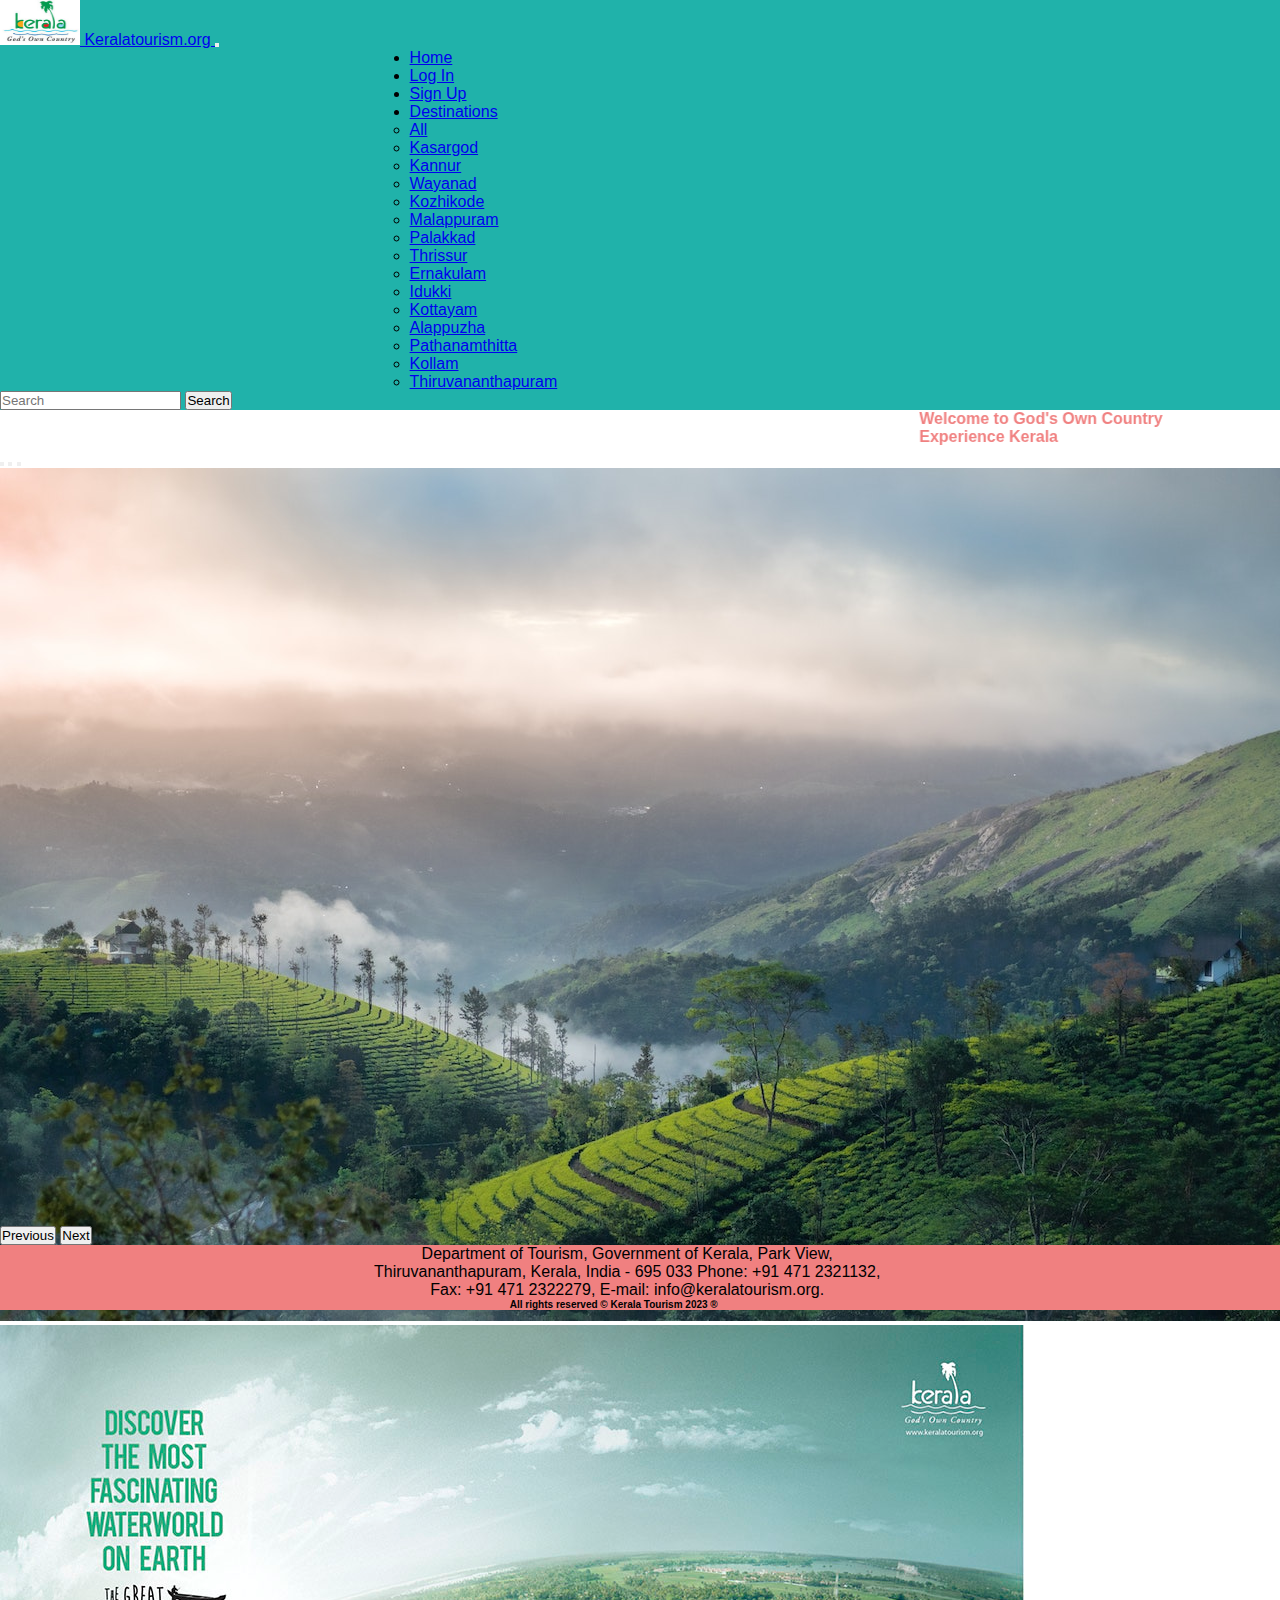
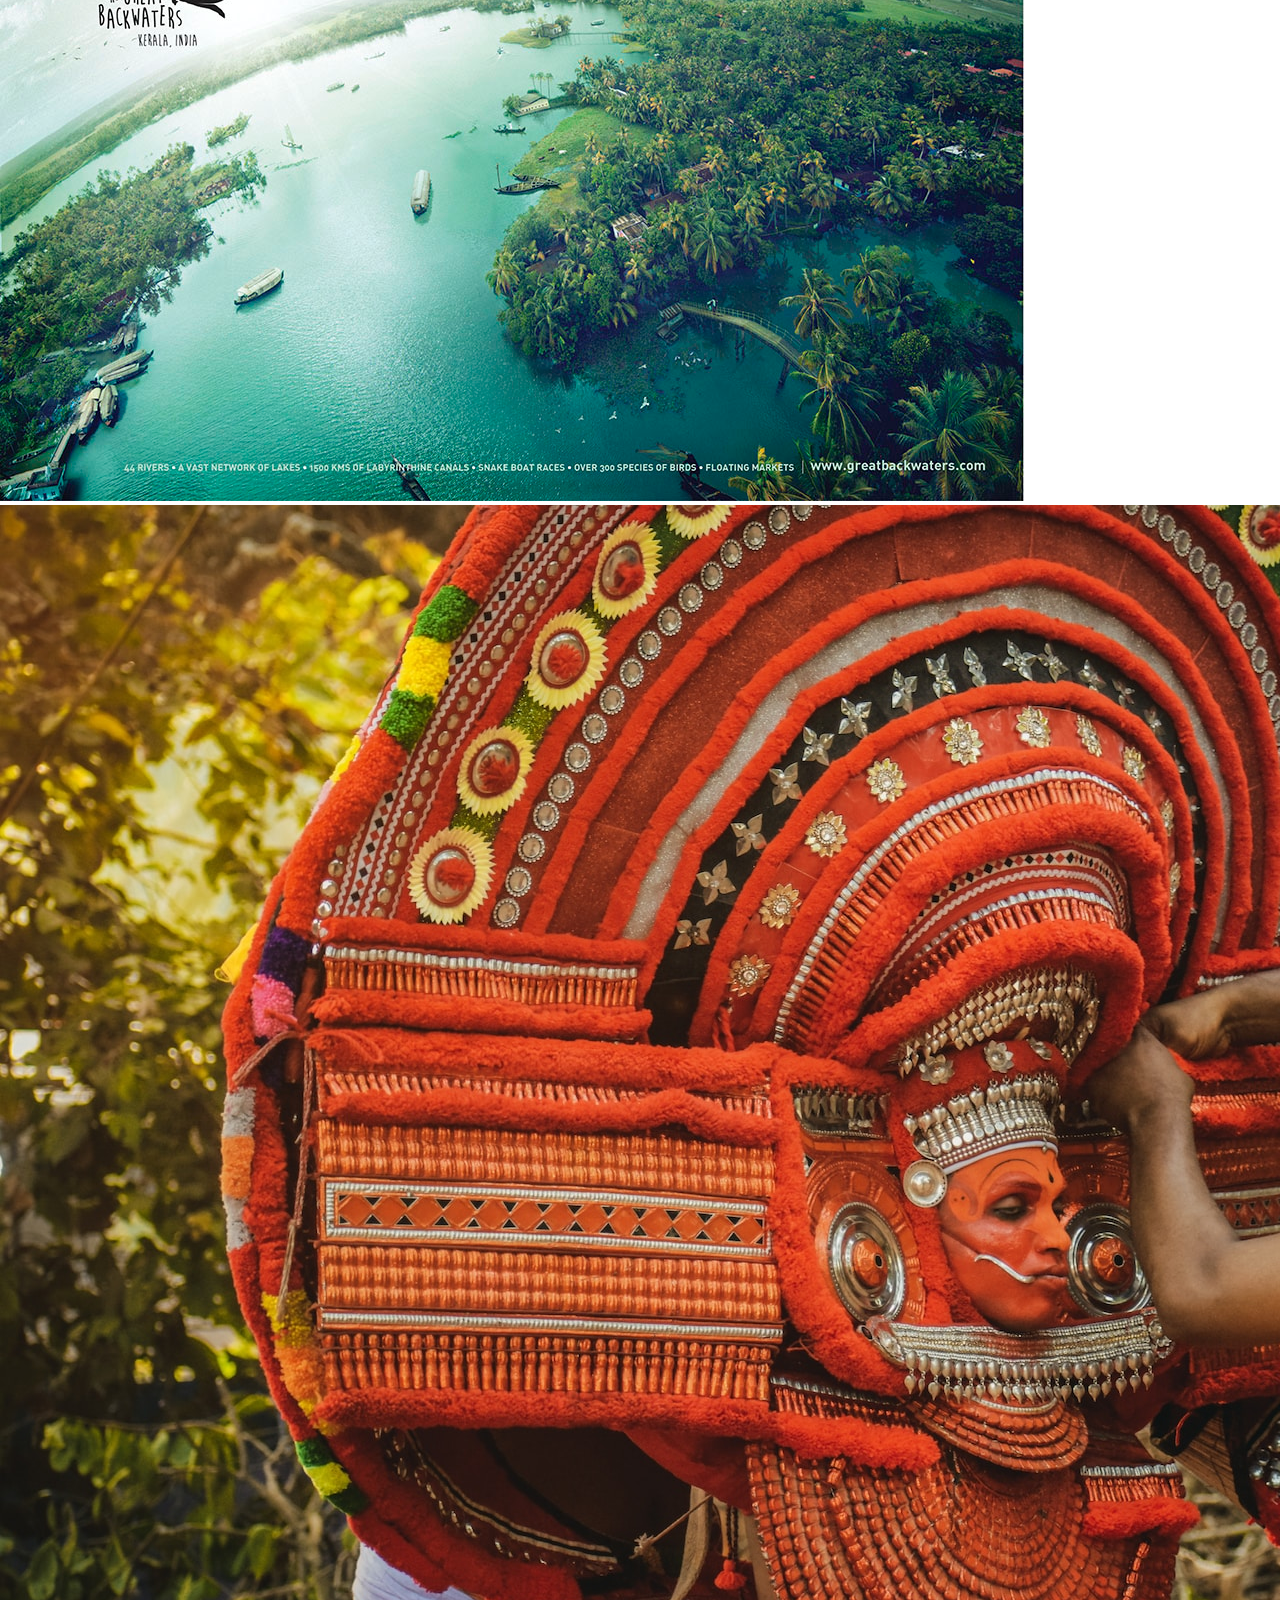
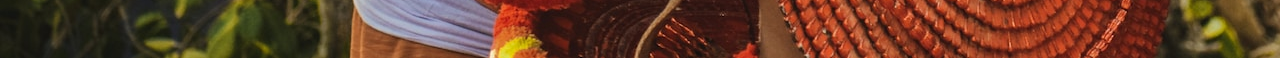
<file: index.html>
<!DOCTYPE html>
<html lang="en">
<head>
    <meta charset="UTF-8">
    <meta http-equiv="X-UA-Compatible" content="IE=edge">
    <meta name="viewport" content="width=device-width, initial-scale=1.0">
    <title>Keralatourism.org</title>
    <link rel="stylesheet" href="main.css">
    <link href="https://cdn.jsdelivr.net/npm/bootstrap@5.3.0-alpha3/dist/css/bootstrap.min.css" rel="stylesheet" integrity="sha384-KK94CHFLLe+nY2dmCWGMq91rCGa5gtU4mk92HdvYe+M/SXH301p5ILy+dN9+nJOZ" crossorigin="anonymous">
    <script src="https://cdn.jsdelivr.net/npm/bootstrap@5.3.0-alpha3/dist/js/bootstrap.bundle.min.js" integrity="sha384-ENjdO4Dr2bkBIFxQpeoTz1HIcje39Wm4jDKdf19U8gI4ddQ3GYNS7NTKfAdVQSZe" crossorigin="anonymous"></script>
</head>
<body>
    <!--navbar starts-->
    <nav class="navbar navbar-expand-lg navbar-light" style="background-color: lightseagreen;">
        <div class="container-fluid">
          <a class="navbar-brand" href="index.html">
            <img src="./images/kerala-logo.jpg" alt="logo" width="80" height="45">
              Keralatourism.org
          </a>
          <button class="navbar-toggler" type="button" data-bs-toggle="collapse" data-bs-target="#navbarSupportedContent" aria-controls="navbarSupportedContent" aria-expanded="false" aria-label="Toggle navigation">
            <span class="navbar-toggler-icon"></span>
          </button>
          <div class="collapse navbar-collapse" id="navbarSupportedContent">
            <ul class="navbar-nav me-auto mb-2 mb-lg-0">
              <li class="nav-item">
                <a class="nav-link" aria-current="page" href="index.html">Home</a>
              </li>
              <li class="nav-item">
                <a class="nav-link" href="login.html">Log In</a>
              </li>
              <li class="nav-item">
                <a class="nav-link" href="signup.html">Sign Up</a>
              </li>
              <li class="nav-item dropdown">
                <a class="nav-link dropdown-toggle" href="districts.html" role="button" data-bs-toggle="dropdown" aria-expanded="false">
                  Destinations
                </a>
                <ul class="dropdown-menu">
                  <li><a class="dropdown-item" href="districts.html">All</a></li>
                  <li><a class="dropdown-item" href="kasargod.html">Kasargod</a></li>
                  <li><a class="dropdown-item" href="kannur.html">Kannur</a></li>
                  <li><a class="dropdown-item" href="wayanad.html">Wayanad</a></li>
                  <li><a class="dropdown-item" href="#">Kozhikode</a></li>
                  <li><a class="dropdown-item" href="#">Malappuram</a></li>
                  <li><a class="dropdown-item" href="palakkad.html">Palakkad</a></li>
                  <li><a class="dropdown-item" href="thrissur.html">Thrissur</a></li>
                  <li><a class="dropdown-item" href="ernakulam.html">Ernakulam</a></li>
                  <li><a class="dropdown-item" href="#">Idukki</a></li>
                  <li><a class="dropdown-item" href="#">Kottayam</a></li>
                  <li><a class="dropdown-item" href="#">Alappuzha</a></li>
                  <li><a class="dropdown-item" href="#">Pathanamthitta</a></li>
                  <li><a class="dropdown-item" href="#">Kollam</a></li>
                  <li><a class="dropdown-item" href="#">Thiruvananthapuram</a></li>
                </ul>
              </li>
            </ul>
            <form class="d-flex" role="search">
              <input class="form-control me-2" type="search" placeholder="Search" aria-label="Search">
              <button class="btn btn-outline-success" type="submit">Search</button>
            </form>
          </div>
        </div>
      </nav>
      <!--ends-->
      <!--carousel starts-->
      <marquee behavior="alternate" direction="left" scrollamount="13">
        <h4>Welcome to God's Own Country</h4>
        <h4>Experience Kerala</h4>
      </marquee>
      <div class="col-lg-12">
        <div id="carouselExampleInterval" class="carousel slide" data-bs-ride="carousel">
            <div class="carousel-indicators">
                <button type="button" data-bs-target="#carouselExampleCaptions" data-bs-slide-to="0" class="active" aria-current="true" aria-label="Slide 1"></button>
                <button type="button" data-bs-target="#carouselExampleCaptions" data-bs-slide-to="1" aria-label="Slide 2"></button>
                <button type="button" data-bs-target="#carouselExampleCaptions" data-bs-slide-to="2" aria-label="Slide 3"></button>
              </div>
            <div class="carousel-inner">
              <div class="carousel-item active" data-bs-interval="10000">
                <img src="./images/vagamon.jpg" class="d-block w-100" alt="...">
              </div>
              <div class="carousel-item" data-bs-interval="2000">
                <img src="./images/backwater_campaign_img2.jpg" class="d-block w-100" alt="...">
              </div>
              <div class="carousel-item">
                <img src="./images/theyyam.jpg" class="d-block w-100" alt="...">
              </div>
            </div>
            <button class="carousel-control-prev" type="button" data-bs-target="#carouselExampleInterval" data-bs-slide="prev">
              <span class="carousel-control-prev-icon" aria-hidden="true"></span>
              <span class="visually-hidden">Previous</span>
            </button>
            <button class="carousel-control-next" type="button" data-bs-target="#carouselExampleInterval" data-bs-slide="next">
              <span class="carousel-control-next-icon" aria-hidden="true"></span>
              <span class="visually-hidden">Next</span>
            </button>
          </div>
      </div>
      <!--ends-->
      <footer>
        <p>Department of Tourism, Government of Kerala, Park View, Thiruvananthapuram, Kerala, India - 695 033 Phone: +91 471 2321132, Fax: +91 471 2322279, E-mail: info@keralatourism.org.</p>
        <p class="para1"><b> All rights reserved &copy; Kerala Tourism 2023 &reg;</b></p>
      </footer>
</body>
</html>
</file>
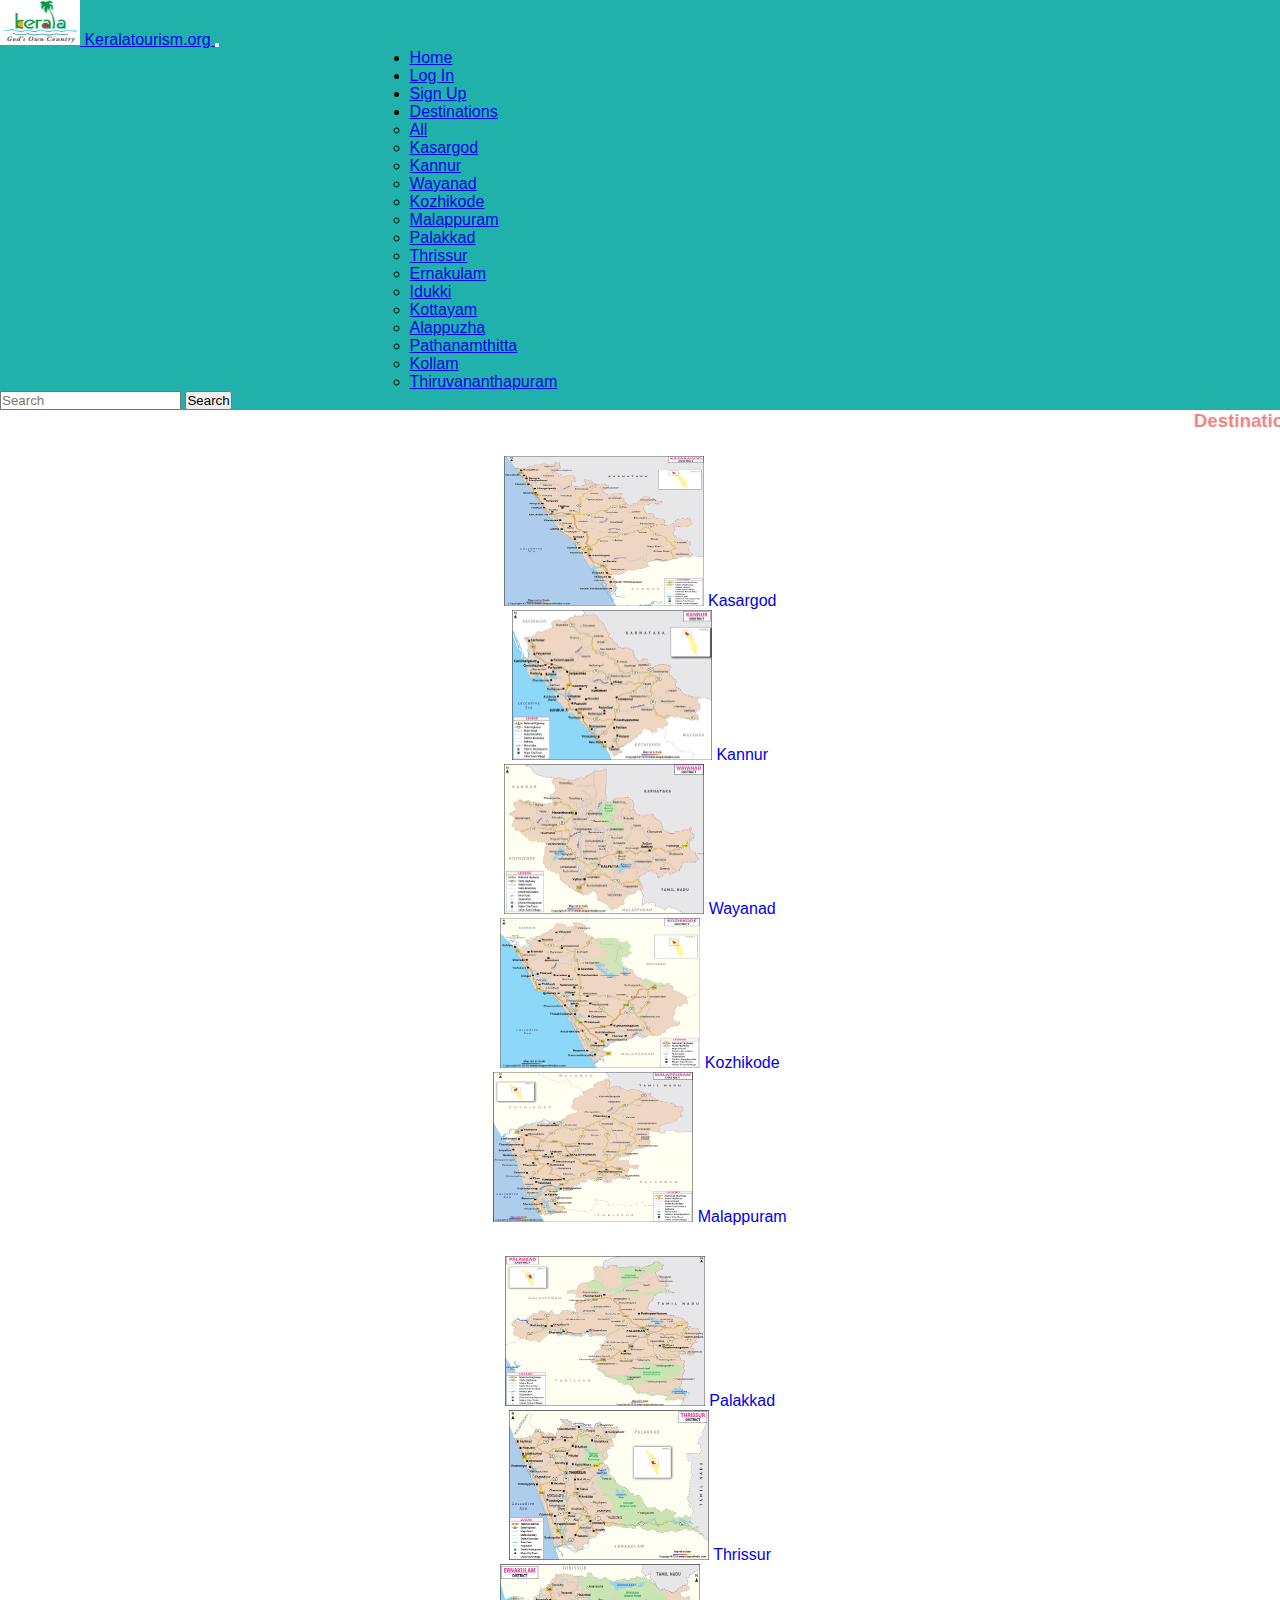
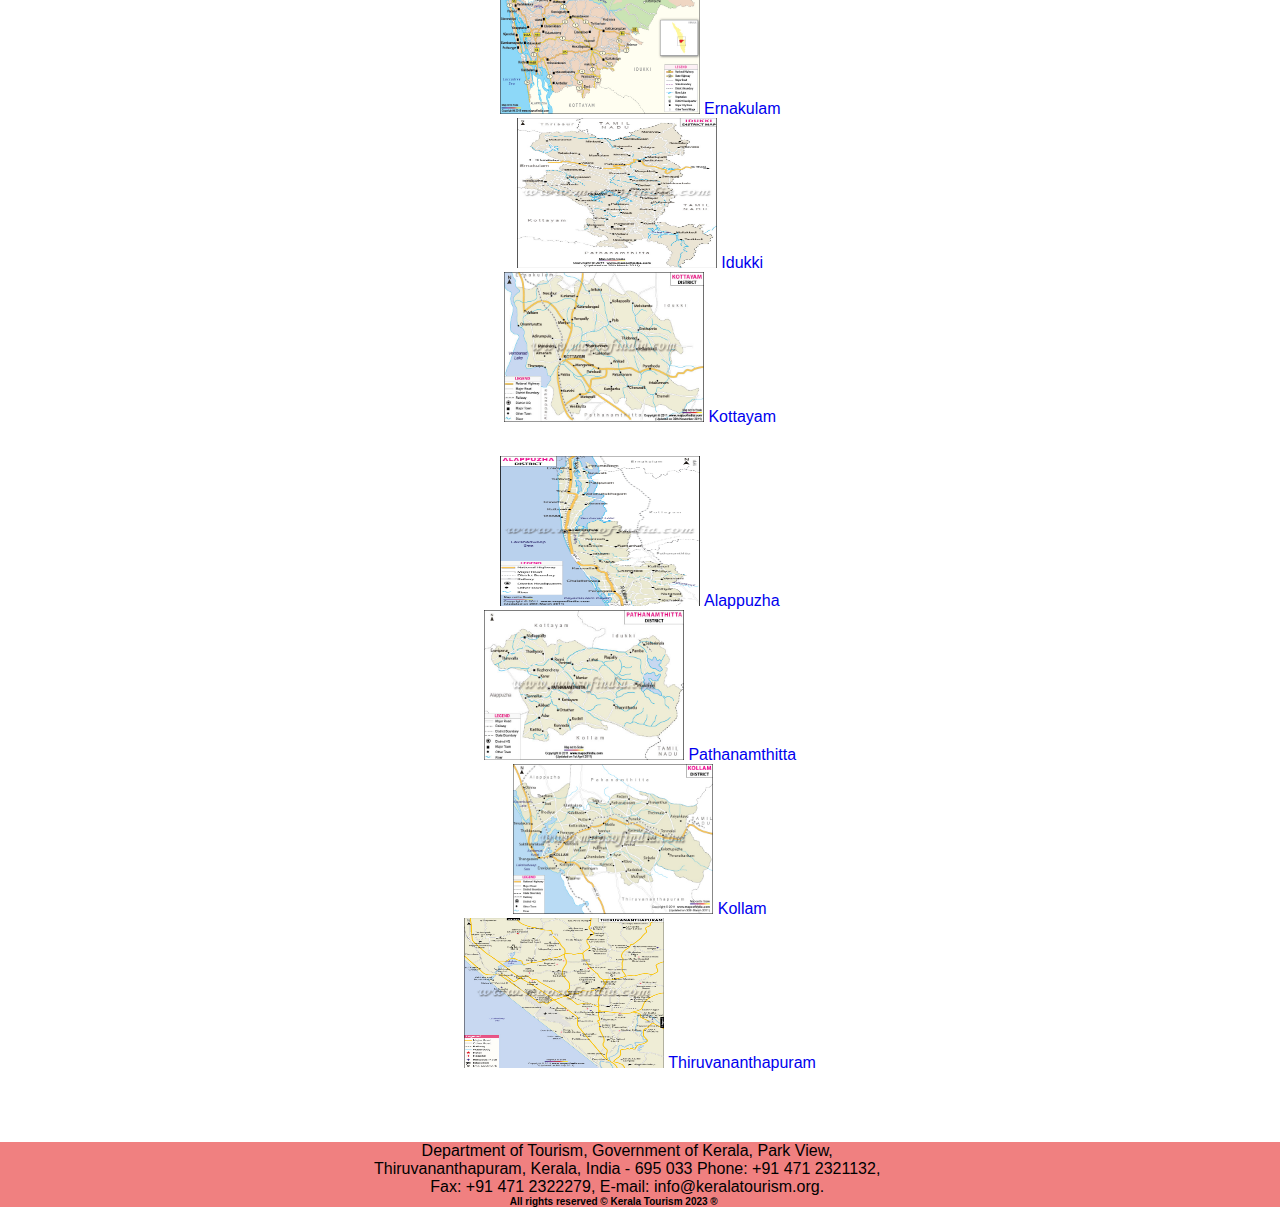
<file: districts.html>
<!DOCTYPE html>
<html lang="en">
<head>
    <meta charset="UTF-8">
    <meta http-equiv="X-UA-Compatible" content="IE=edge">
    <meta name="viewport" content="width=device-width, initial-scale=1.0">
    <title>Keralatourism.org</title>
    <link rel="stylesheet" href="main.css">
    <link href="https://cdn.jsdelivr.net/npm/bootstrap@5.3.0-alpha3/dist/css/bootstrap.min.css" rel="stylesheet" integrity="sha384-KK94CHFLLe+nY2dmCWGMq91rCGa5gtU4mk92HdvYe+M/SXH301p5ILy+dN9+nJOZ" crossorigin="anonymous">
    <script src="https://cdn.jsdelivr.net/npm/bootstrap@5.3.0-alpha3/dist/js/bootstrap.bundle.min.js" integrity="sha384-ENjdO4Dr2bkBIFxQpeoTz1HIcje39Wm4jDKdf19U8gI4ddQ3GYNS7NTKfAdVQSZe" crossorigin="anonymous"></script>
</head>
<body>
  <!--navbar starts-->
    <nav class="navbar navbar-expand-lg navbar-light" style="background-color: lightseagreen;">
        <div class="container-fluid">
          <a class="navbar-brand" href="index.html">
            <img src="./images/kerala-logo.jpg" alt="logo" width="80" height="45">
              Keralatourism.org
          </a>
          <button class="navbar-toggler" type="button" data-bs-toggle="collapse" data-bs-target="#navbarSupportedContent" aria-controls="navbarSupportedContent" aria-expanded="false" aria-label="Toggle navigation">
            <span class="navbar-toggler-icon"></span>
          </button>
          <div class="collapse navbar-collapse" id="navbarSupportedContent">
            <ul class="navbar-nav me-auto mb-2 mb-lg-0">
              <li class="nav-item">
                <a class="nav-link" aria-current="page" href="index.html">Home</a>
              </li>
              <li class="nav-item">
                <a class="nav-link" href="login.html">Log In</a>
              </li>
              <li class="nav-item">
                <a class="nav-link" href="signup.html">Sign Up</a>
              </li>
              <li class="nav-item dropdown">
                <a class="nav-link dropdown-toggle" href="districts.html" role="button" data-bs-toggle="dropdown" aria-expanded="false">
                  Destinations
                </a>
                <ul class="dropdown-menu">
                  <li><a class="dropdown-item" href="districts.html">All</a></li>
                  <li><a class="dropdown-item" href="kasargod.html">Kasargod</a></li>
                  <li><a class="dropdown-item" href="kannur.html">Kannur</a></li>
                  <li><a class="dropdown-item" href="wayanad.html">Wayanad</a></li>
                  <li><a class="dropdown-item" href="#">Kozhikode</a></li>
                  <li><a class="dropdown-item" href="#">Malappuram</a></li>
                  <li><a class="dropdown-item" href="palakkad.html">Palakkad</a></li>
                  <li><a class="dropdown-item" href="thrissur.html">Thrissur</a></li>
                  <li><a class="dropdown-item" href="ernakulam.html">Ernakulam</a></li>
                  <li><a class="dropdown-item" href="#">Idukki</a></li>
                  <li><a class="dropdown-item" href="#">Kottayam</a></li>
                  <li><a class="dropdown-item" href="#">Alappuzha</a></li>
                  <li><a class="dropdown-item" href="#">Pathanamthitta</a></li>
                  <li><a class="dropdown-item" href="#">Kollam</a></li>
                  <li><a class="dropdown-item" href="#">Thiruvananthapuram</a></li>
                </ul>
              </li>
            </ul>
            <form class="d-flex" role="search">
              <input class="form-control me-2" type="search" placeholder="Search" aria-label="Search">
              <button class="btn btn-outline-success" type="submit">Search</button>
            </form>
          </div>
        </div>
      </nav>
      <!--ends-->
      <!--districts list starts-->
      <marquee behavior="slide" direction="left" scrollamount="10">
        <div class="p-3"><h3>Destinations In Kerala To Visit</h3></div>
      </marquee>
      <div class="container image">
         <div class="row row-cols-5">
            <div class="col">
                <a href="kasargod.html"><img src="./images/ksrd name.jpg" width=200px height=150px>
                  Kasargod
                </a>
            </div>
            <div class="col">
              <a href="kannur.html"><img src="./images/knr name.jpg" width=200px height=150px>
                Kannur
              </a>
            </div>
            <div class="col">
              <a href="wayanad.html"><img src="./images/wynd name.jpg" width=200px height=150px>
                Wayanad
              </a>
            </div>
            <div class="col">
              <a href="#"><img src="./images/clt name.jpg"width=200px height=150px>
                Kozhikode
              </a> 
            </div>
            <div class="col">
              <a href="#"><img src="./images/mlpm name.jpg" width=200px height=150px>
                Malappuram
              </a>
            </div>
          </div>
          <div class="row row-cols-5 ">
              <div class="col">
                <a href="palakkad.html"><img src="./images/pkd name.jpg" width=200px height=150px>
                  Palakkad
                </a>
              </div>
              <div class="col">
                <a href="thrissur.html"><img src="images/tsr name.jpg" width=200px height=150px>
                  Thrissur
                </a>
              </div>
              <div class="col">
                <a href="ernakulam.html"><img src="./images/ekm name.jpg"width=200px height=150px>
                  Ernakulam
                </a> 
              </div>
              <div class="col">
                  <a href="#"><img src="./images/idk name.jpg" width=200px height=150px>
                    Idukki
                  </a>
              </div>
              <div class="col">
                 <a href="#"><img src="./images/ktm name.jpg" width=200px height=150px>
                    Kottayam
                  </a>
                </div>
          </div>
          <div class="row row-cols-5"> 
             <div class="col">
                <a href="#"><img src="./images/ala name.jpg" width=200px height=150px>
                  Alappuzha
                </a>
             </div>
             <div class="col">
                <a href="#"><img src="./images/ptma name.jpg"width=200px height=150px>
                  Pathanamthitta
                </a> 
             </div>
             <div class="col">
                  <a href="#"><img src="./images/klm name.jpg" width=200px height=150px>
                    Kollam
                  </a>
             </div>
             <div class="col">
                <a href="#"><img src="./images/tvm name.jpg" width=200px height=150px>
                  Thiruvananthapuram
                </a>
             </div>
           </div>   
       </div>
       <!--ends-->
      <footer>
        <p>Department of Tourism, Government of Kerala, Park View, Thiruvananthapuram, Kerala, India - 695 033 Phone: +91 471 2321132, Fax: +91 471 2322279, E-mail: info@keralatourism.org.</p>
        <p class="para1"><b> All rights reserved &copy; Kerala Tourism 2023 &reg;</b></p>
      </footer>
</body>
</html>
</file>
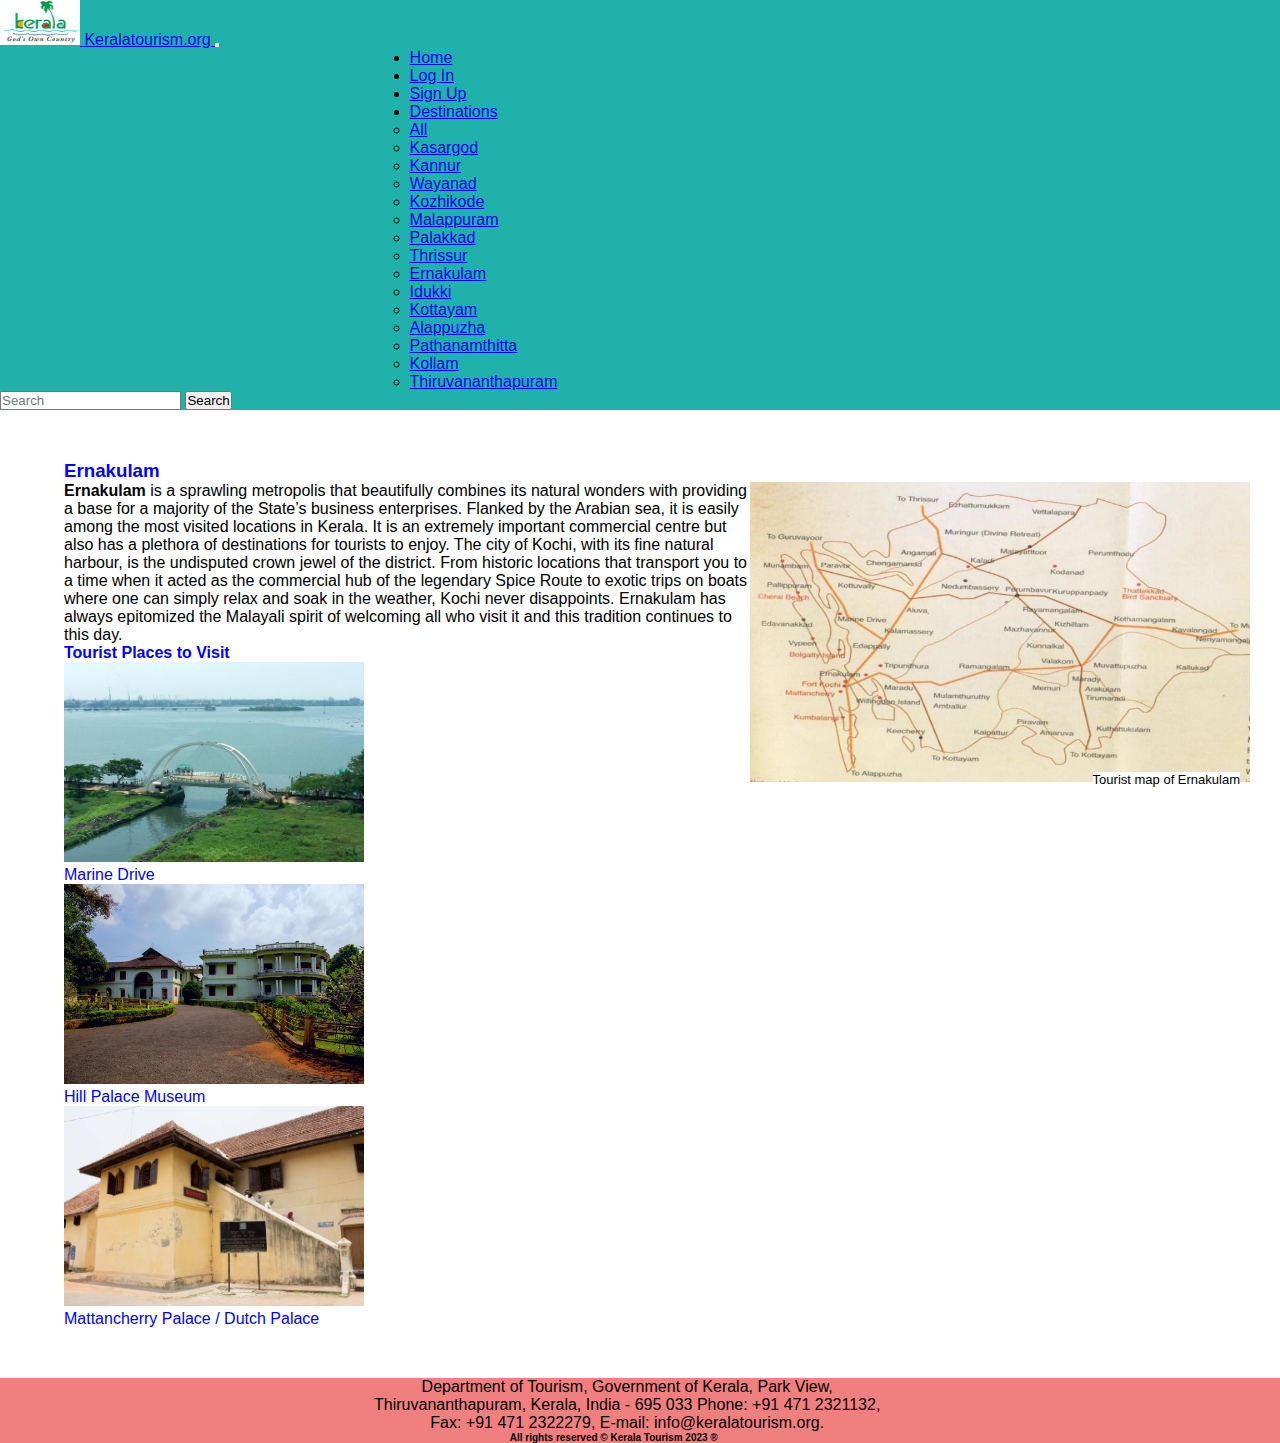
<file: ernakulam.html>
<!DOCTYPE html>
<html lang="en">
<head>
    <meta charset="UTF-8">
    <meta http-equiv="X-UA-Compatible" content="IE=edge">
    <meta name="viewport" content="width=device-width, initial-scale=1.0">
    <title>Keralatourism.org</title>
    <link rel="stylesheet" href="main.css">
    <link href="https://cdn.jsdelivr.net/npm/bootstrap@5.3.0-alpha3/dist/css/bootstrap.min.css" rel="stylesheet" integrity="sha384-KK94CHFLLe+nY2dmCWGMq91rCGa5gtU4mk92HdvYe+M/SXH301p5ILy+dN9+nJOZ" crossorigin="anonymous">
    <script src="https://cdn.jsdelivr.net/npm/bootstrap@5.3.0-alpha3/dist/js/bootstrap.bundle.min.js" integrity="sha384-ENjdO4Dr2bkBIFxQpeoTz1HIcje39Wm4jDKdf19U8gI4ddQ3GYNS7NTKfAdVQSZe" crossorigin="anonymous"></script>
</head>
<body>
    <!--navbar starts-->
    <nav class="navbar navbar-expand-lg navbar-light" style="background-color: lightseagreen;">
        <div class="container-fluid">
          <a class="navbar-brand" href="index.html">
            <img src="./images/kerala-logo.jpg" alt="logo" width="80" height="45">
              Keralatourism.org
          </a>
          <button class="navbar-toggler" type="button" data-bs-toggle="collapse" data-bs-target="#navbarSupportedContent" aria-controls="navbarSupportedContent" aria-expanded="false" aria-label="Toggle navigation">
            <span class="navbar-toggler-icon"></span>
          </button>
          <div class="collapse navbar-collapse" id="navbarSupportedContent">
            <ul class="navbar-nav me-auto mb-2 mb-lg-0">
              <li class="nav-item">
                <a class="nav-link" aria-current="page" href="index.html">Home</a>
              </li>
              <li class="nav-item">
                <a class="nav-link" href="login.html">Log In</a>
              </li>
              <li class="nav-item">
                <a class="nav-link" href="signup.html">Sign Up</a>
              </li>
              <li class="nav-item dropdown">
                <a class="nav-link dropdown-toggle" href="districts.html" role="button" data-bs-toggle="dropdown" aria-expanded="false">
                  Destinations
                </a>
                <ul class="dropdown-menu">
                  <li><a class="dropdown-item" href="districts.html">All</a></li>
                  <li><a class="dropdown-item" href="kasargod.html">Kasargod</a></li>
                  <li><a class="dropdown-item" href="kannur.html">Kannur</a></li>
                  <li><a class="dropdown-item" href="wayanad.html">Wayanad</a></li>
                  <li><a class="dropdown-item" href="#">Kozhikode</a></li>
                  <li><a class="dropdown-item" href="#">Malappuram</a></li>
                  <li><a class="dropdown-item" href="palakkad.html">Palakkad</a></li>
                  <li><a class="dropdown-item" href="thrissur.html">Thrissur</a></li>
                  <li><a class="dropdown-item" href="ernakulam.html">Ernakulam</a></li>
                  <li><a class="dropdown-item" href="#">Idukki</a></li>
                  <li><a class="dropdown-item" href="#">Kottayam</a></li>
                  <li><a class="dropdown-item" href="#">Alappuzha</a></li>
                  <li><a class="dropdown-item" href="#">Pathanamthitta</a></li>
                  <li><a class="dropdown-item" href="#">Kollam</a></li>
                  <li><a class="dropdown-item" href="#">Thiruvananthapuram</a></li>
                </ul>
              </li>
            </ul>
            <form class="d-flex" role="search">
              <input class="form-control me-2" type="search" placeholder="Search" aria-label="Search">
              <button class="btn btn-outline-success" type="submit">Search</button>
            </form>
          </div>
        </div>
      </nav>
      <!--ends-->
      <!--description starts-->
      <div class="dist">
        <h3>Ernakulam</h3>
         <div class="tex-img">
           <div>
               <img src="./images/tourist ekm.jpg" alt="ekm" width=500px height="300px">
               <div class="bottom-right">Tourist map of Ernakulam</div>
           </div>
           <p><b>Ernakulam</b> is a sprawling metropolis that beautifully combines its natural wonders with providing a base for a majority of the State’s business enterprises. Flanked by the Arabian sea, it is easily among the most visited locations in Kerala. It is an extremely important commercial centre but also has a plethora of destinations for tourists to enjoy. The city of Kochi, with its fine natural harbour, is the undisputed crown jewel of the district. From historic locations that transport you to a time when it acted as the commercial hub of the legendary Spice Route to exotic trips on boats where one can simply relax and soak in the weather, Kochi never disappoints. Ernakulam has always epitomized the Malayali spirit of welcoming all who visit it and this tradition continues to this day.</p>   
         </div>
         <h4 class="text-center">Tourist Places to Visit</h4> 
         <div class="container places">
           <div class="row justify-content-start">
             <div class="col-4">
               <img src="./images/marine-drive-ekm.jpg" alt="park" width=300px height="200px" >
               <p>Marine Drive</p>
             </div>
           </div>
           <div class="row justify-content-start">
               <div class="col-4">
                   <img src="./images/Hill_Palace_Museum_ekm.jpg" alt="museum" width=300px height="200px" >
                   <p>Hill Palace Museum</p>
               </div>
               <div class="col-4">
                   <img src="./images/Museum-of-Mattancherry-ekm.jpg" alt="museum" width=300px height="200px" >
                   <p>Mattancherry Palace / Dutch Palace</p>
               </div>
           </div> 
         </div>
       </div>
       <!--ends-->
      <footer>
        <p>Department of Tourism, Government of Kerala, Park View, Thiruvananthapuram, Kerala, India - 695 033 Phone: +91 471 2321132, Fax: +91 471 2322279, E-mail: info@keralatourism.org.</p>
        <p class="para1"><b> All rights reserved &copy; Kerala Tourism 2023 &reg;</b></p>
      </footer>
</body>
</html>
</file>
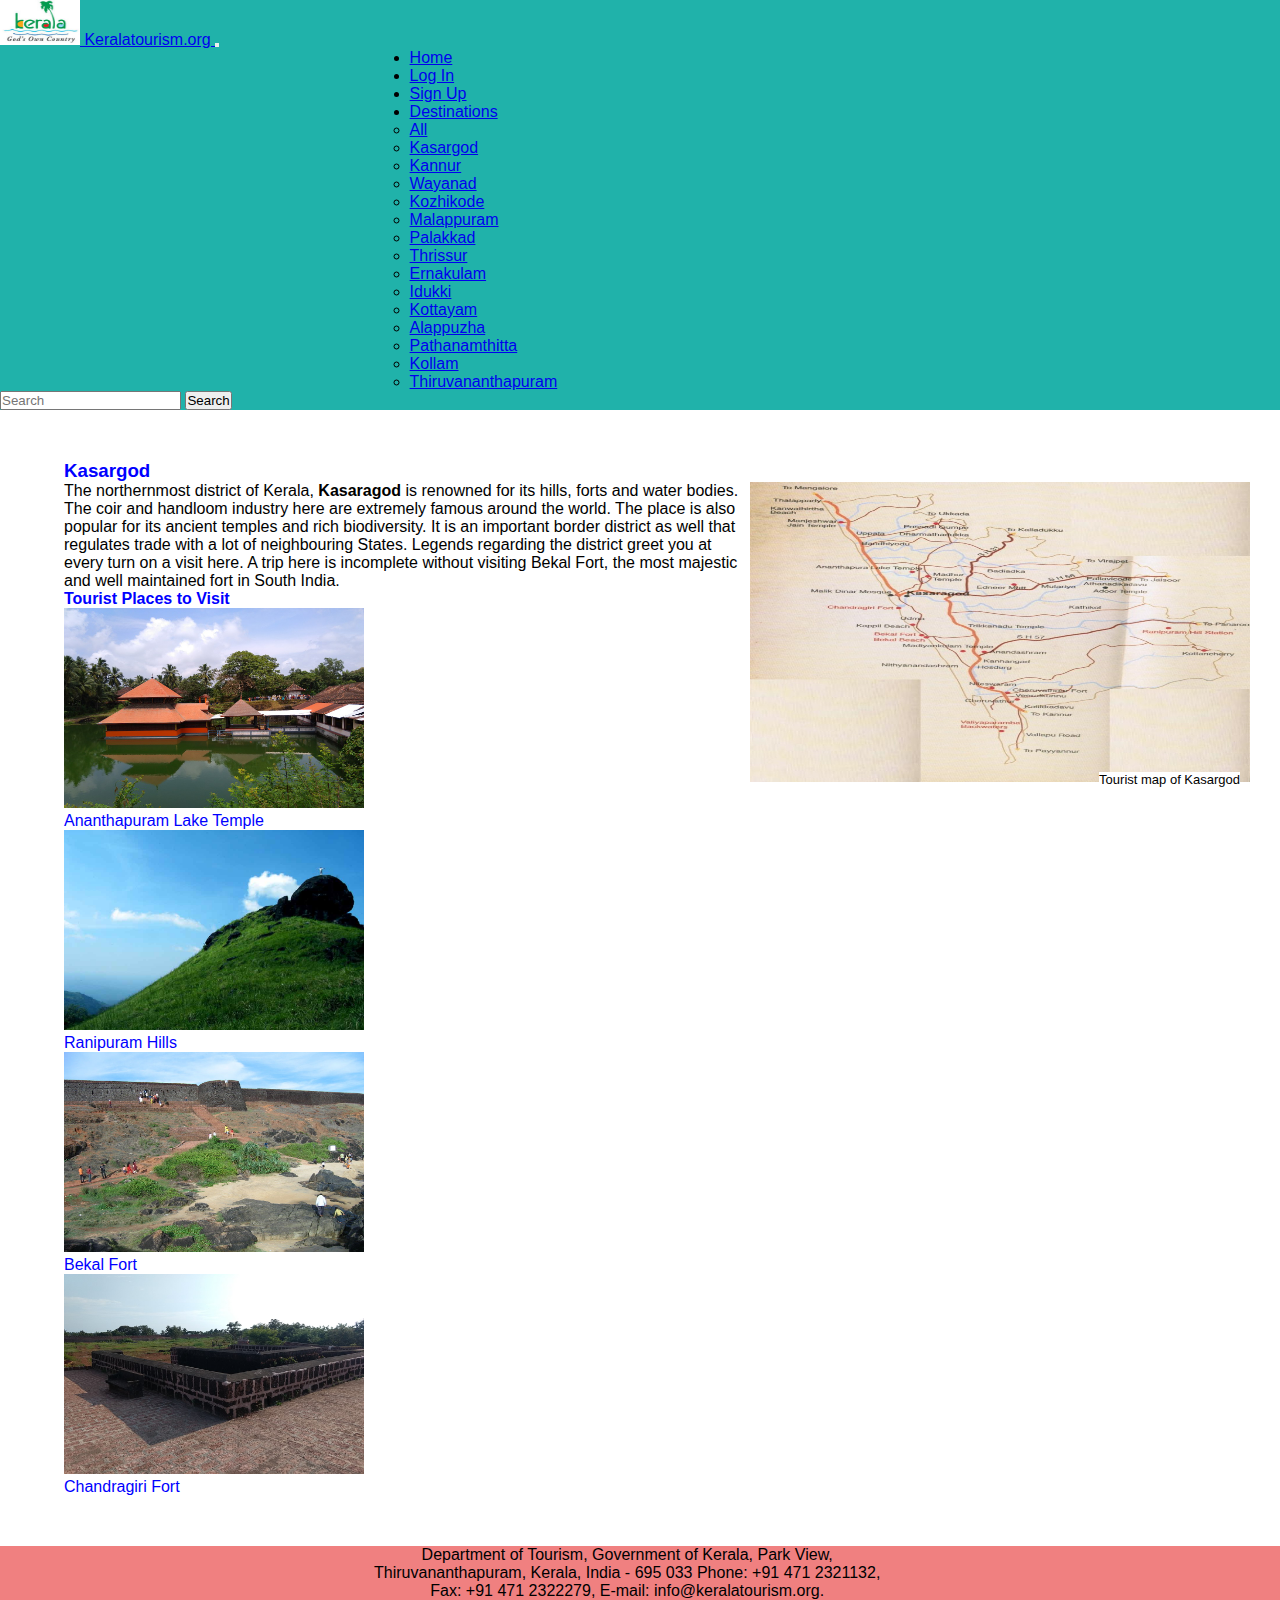
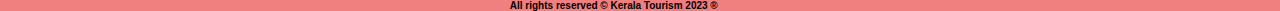
<file: kasargod.html>
<!DOCTYPE html>
<html lang="en">
<head>
    <meta charset="UTF-8">
    <meta http-equiv="X-UA-Compatible" content="IE=edge">
    <meta name="viewport" content="width=device-width, initial-scale=1.0">
    <title>Keralatourism.org</title>
    <link rel="stylesheet" href="main.css">
    <link href="https://cdn.jsdelivr.net/npm/bootstrap@5.3.0-alpha3/dist/css/bootstrap.min.css" rel="stylesheet" integrity="sha384-KK94CHFLLe+nY2dmCWGMq91rCGa5gtU4mk92HdvYe+M/SXH301p5ILy+dN9+nJOZ" crossorigin="anonymous">
    <script src="https://cdn.jsdelivr.net/npm/bootstrap@5.3.0-alpha3/dist/js/bootstrap.bundle.min.js" integrity="sha384-ENjdO4Dr2bkBIFxQpeoTz1HIcje39Wm4jDKdf19U8gI4ddQ3GYNS7NTKfAdVQSZe" crossorigin="anonymous"></script>
</head>
<body>
  <!--navbar starts-->
    <nav class="navbar navbar-expand-lg navbar-light" style="background-color: lightseagreen;">
        <div class="container-fluid">
          <a class="navbar-brand" href="index.html">
            <img src="./images/kerala-logo.jpg" alt="logo" width="80" height="45">
              Keralatourism.org
          </a>
          <button class="navbar-toggler" type="button" data-bs-toggle="collapse" data-bs-target="#navbarSupportedContent" aria-controls="navbarSupportedContent" aria-expanded="false" aria-label="Toggle navigation">
            <span class="navbar-toggler-icon"></span>
          </button>
          <div class="collapse navbar-collapse" id="navbarSupportedContent">
            <ul class="navbar-nav me-auto mb-2 mb-lg-0">
              <li class="nav-item">
                <a class="nav-link" aria-current="page" href="index.html">Home</a>
              </li>
              <li class="nav-item">
                <a class="nav-link" href="login.html">Log In</a>
              </li>
              <li class="nav-item">
                <a class="nav-link" href="signup.html">Sign Up</a>
              </li>
              <li class="nav-item dropdown">
                <a class="nav-link dropdown-toggle" href="districts.html" role="button" data-bs-toggle="dropdown" aria-expanded="false">
                  Destinations
                </a>
                <ul class="dropdown-menu">
                  <li><a class="dropdown-item" href="districts.html">All</a></li>
                  <li><a class="dropdown-item" href="kasargod.html">Kasargod</a></li>
                  <li><a class="dropdown-item" href="kannur.html">Kannur</a></li>
                  <li><a class="dropdown-item" href="wayanad.html">Wayanad</a></li>
                  <li><a class="dropdown-item" href="#">Kozhikode</a></li>
                  <li><a class="dropdown-item" href="#">Malappuram</a></li>
                  <li><a class="dropdown-item" href="palakkad.html">Palakkad</a></li>
                  <li><a class="dropdown-item" href="thrissur.html">Thrissur</a></li>
                  <li><a class="dropdown-item" href="ernakulam.html">Ernakulam</a></li>
                  <li><a class="dropdown-item" href="#">Idukki</a></li>
                  <li><a class="dropdown-item" href="#">Kottayam</a></li>
                  <li><a class="dropdown-item" href="#">Alappuzha</a></li>
                  <li><a class="dropdown-item" href="#">Pathanamthitta</a></li>
                  <li><a class="dropdown-item" href="#">Kollam</a></li>
                  <li><a class="dropdown-item" href="#">Thiruvananthapuram</a></li>
                </ul>
              </li>
            </ul>
            <form class="d-flex" role="search">
              <input class="form-control me-2" type="search" placeholder="Search" aria-label="Search">
              <button class="btn btn-outline-success" type="submit">Search</button>
            </form>
          </div>
        </div>
      </nav>
      <!--ends-->
      <!--description starts-->
      <div class="dist">
        <h3>Kasargod</h3>
         <div class="tex-img">
           <div>
               <img src="./images/tourist ksrd.jpg" alt="ksrd" width=500px height="300px">
               <div class="bottom-right">Tourist map of Kasargod</div>
           </div>
           <p>The northernmost district of Kerala, <b>Kasaragod</b> is renowned for its hills, forts and water bodies. The coir and handloom industry here are extremely famous around the world. The place is also popular for its ancient temples and rich biodiversity. It is an important border district as well that regulates trade with a lot of neighbouring States. Legends regarding the district greet you at every turn on a visit here. A trip here is incomplete without visiting Bekal Fort, the most majestic and well maintained fort in South India.</p>   
         </div>
         <h4 class="text-center">Tourist Places to Visit</h4> 
         <div class="container places">
           <div class="row justify-content-start">
             <div class="col-4">
               <img src="./images/Anantapura_Lake_Temple ksrd.jpg" alt="temple" width=300px height="200px" >
               <p>Ananthapuram Lake Temple</p>
             </div>
           </div>
           <div class="row justify-content-start">
               <div class="col-4">
                   <img src="./images/Ranipuram ksrd.jpg" alt="hills" width=300px height="200px" >
                   <p>Ranipuram Hills</p>
               </div>
               <div class="col-4">
                   <img src="./images/Bakel_fort ksrd.jpg" alt="fort" width=300px height="200px" >
                   <p>Bekal Fort</p>
               </div>
               <div class="col-4">
                 <img src="./images/CHANDRAGIRI_FORT ksrd.jpg" alt="fort" width=300px height="200px" >
                 <p>Chandragiri Fort</p>
               </div>
           </div> 
         </div>
       </div>
       <!--ends-->
      <footer>
        <p>Department of Tourism, Government of Kerala, Park View, Thiruvananthapuram, Kerala, India - 695 033 Phone: +91 471 2321132, Fax: +91 471 2322279, E-mail: info@keralatourism.org.</p>
        <p class="para1"><b> All rights reserved &copy; Kerala Tourism 2023 &reg;</b></p>
      </footer>
</body>
</html>
</file>
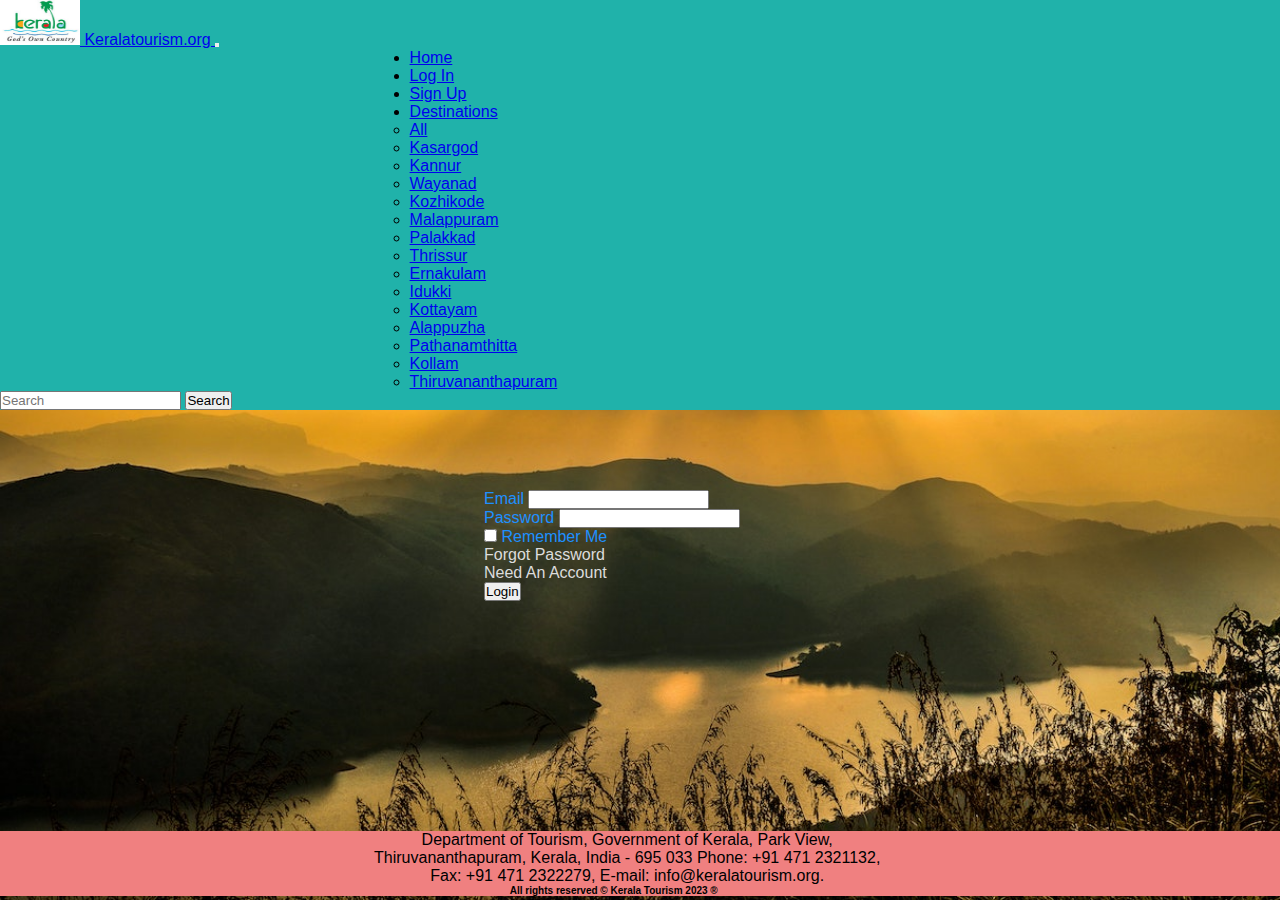
<file: login.html>
<!DOCTYPE html>
<html lang="en">
<head>
    <meta charset="UTF-8">
    <meta http-equiv="X-UA-Compatible" content="IE=edge">
    <meta name="viewport" content="width=device-width, initial-scale=1.0">
    <title>Keralatourism.org</title>
    <style>
      body{
        background-image: url(./images/log\ img.jpg);
        background-attachment: fixed;
        background-size: cover;  
      }
    </style>
    <link rel="stylesheet" href="main.css">
    <link href="https://cdn.jsdelivr.net/npm/bootstrap@5.3.0-alpha3/dist/css/bootstrap.min.css" rel="stylesheet" integrity="sha384-KK94CHFLLe+nY2dmCWGMq91rCGa5gtU4mk92HdvYe+M/SXH301p5ILy+dN9+nJOZ" crossorigin="anonymous">
    <script src="https://cdn.jsdelivr.net/npm/bootstrap@5.3.0-alpha3/dist/js/bootstrap.bundle.min.js" integrity="sha384-ENjdO4Dr2bkBIFxQpeoTz1HIcje39Wm4jDKdf19U8gI4ddQ3GYNS7NTKfAdVQSZe" crossorigin="anonymous"></script>
</head>
<body>
  <!--navbar starts-->
    <nav class="navbar navbar-expand-lg navbar-light" style="background-color: lightseagreen;">
        <div class="container-fluid">
          <a class="navbar-brand" href="index.html">
            <img src="./images/kerala-logo.jpg" alt="logo" width="80" height="45">
              Keralatourism.org
          </a>
          <button class="navbar-toggler" type="button" data-bs-toggle="collapse" data-bs-target="#navbarSupportedContent" aria-controls="navbarSupportedContent" aria-expanded="false" aria-label="Toggle navigation">
            <span class="navbar-toggler-icon"></span>
          </button>
          <div class="collapse navbar-collapse" id="navbarSupportedContent">
            <ul class="navbar-nav me-auto mb-2 mb-lg-0">
              <li class="nav-item">
                <a class="nav-link" aria-current="page" href="index.html">Home</a>
              </li>
              <li class="nav-item">
                <a class="nav-link" href="login.html">Log In</a>
              </li>
              <li class="nav-item">
                <a class="nav-link" href="signup.html">Sign Up</a>
              </li>
              <li class="nav-item dropdown">
                <a class="nav-link dropdown-toggle" href="districts.html" role="button" data-bs-toggle="dropdown" aria-expanded="false">
                  Destinations
                </a>
                <ul class="dropdown-menu">
                  <li><a class="dropdown-item" href="districts.html">All</a></li>
                  <li><a class="dropdown-item" href="kasargod.html">Kasargod</a></li>
                  <li><a class="dropdown-item" href="kannur.html">Kannur</a></li>
                  <li><a class="dropdown-item" href="wayanad.html">Wayanad</a></li>
                  <li><a class="dropdown-item" href="#">Kozhikode</a></li>
                  <li><a class="dropdown-item" href="#">Malappuram</a></li>
                  <li><a class="dropdown-item" href="palakkad.html">Palakkad</a></li>
                  <li><a class="dropdown-item" href="thrissur.html">Thrissur</a></li>
                  <li><a class="dropdown-item" href="ernakulam.html">Ernakulam</a></li>
                  <li><a class="dropdown-item" href="#">Idukki</a></li>
                  <li><a class="dropdown-item" href="#">Kottayam</a></li>
                  <li><a class="dropdown-item" href="#">Alappuzha</a></li>
                  <li><a class="dropdown-item" href="#">Pathanamthitta</a></li>
                  <li><a class="dropdown-item" href="#">Kollam</a></li>
                  <li><a class="dropdown-item" href="#">Thiruvananthapuram</a></li>
                </ul>
              </li>
            </ul>
            <form class="d-flex" role="search">
              <input class="form-control me-2" type="search" placeholder="Search" aria-label="Search">
              <button class="btn btn-outline-success" type="submit">Search</button>
            </form>
          </div>
        </div>
      </nav>
      <!--ends-->
      <!--login form starts-->
      <div>
        <form class="log" action="index.html" onsubmit="return login()">
          <div class="row mb-3">
            <div class="col-sm-8">
              <label for="inputEmail" class="col-sm-2 col-form-label">Email</label>
              <input type="email" oninput="return validate()" class="form-control" id="email">
              <label for="error" id="error"></label>
            </div>
          </div>
          <div class="row mb-3">
            <div class="col-sm-8">
              <label for="inputPassword" class="col-sm-2 col-form-label">Password</label>
              <input type="password" oninput="return pwdcheck()" class="form-control" id="pwd">
              <label for="error" id="pwderror"></label>
            </div>
          </div>
          <div class="row mb-3 a-tabs">
            <div class="col-sm-8">
              <input class="form-check-input" type="checkbox" value="" id="flexCheckDefault">
              <label class="form-check-label" for="flexCheckDefault">Remember Me</label>
            </div>
         </div>
          <div class="row mb-3 a-tabs">
             <div class="col-sm-8">
               <a href="#">Forgot Password</a>
             </div>
          </div>  
          <div class="row mb-3 a-tabs">
            <div class="col-sm-8">
             <a href="signup.html">Need An Account</a>
            </div>
          </div>
          <button type="submit" class="btn btn-primary">Login</button>
        </form>
      </div>
      <!--ends-->
      <footer>
        <p>Department of Tourism, Government of Kerala, Park View, Thiruvananthapuram, Kerala, India - 695 033 Phone: +91 471 2321132, Fax: +91 471 2322279, E-mail: info@keralatourism.org.</p>
        <p class="para1"><b> All rights reserved &copy; Kerala Tourism 2023 &reg;</b></p>
      </footer>
      <script src="script.js"></script>
</body>
</html>
</file>
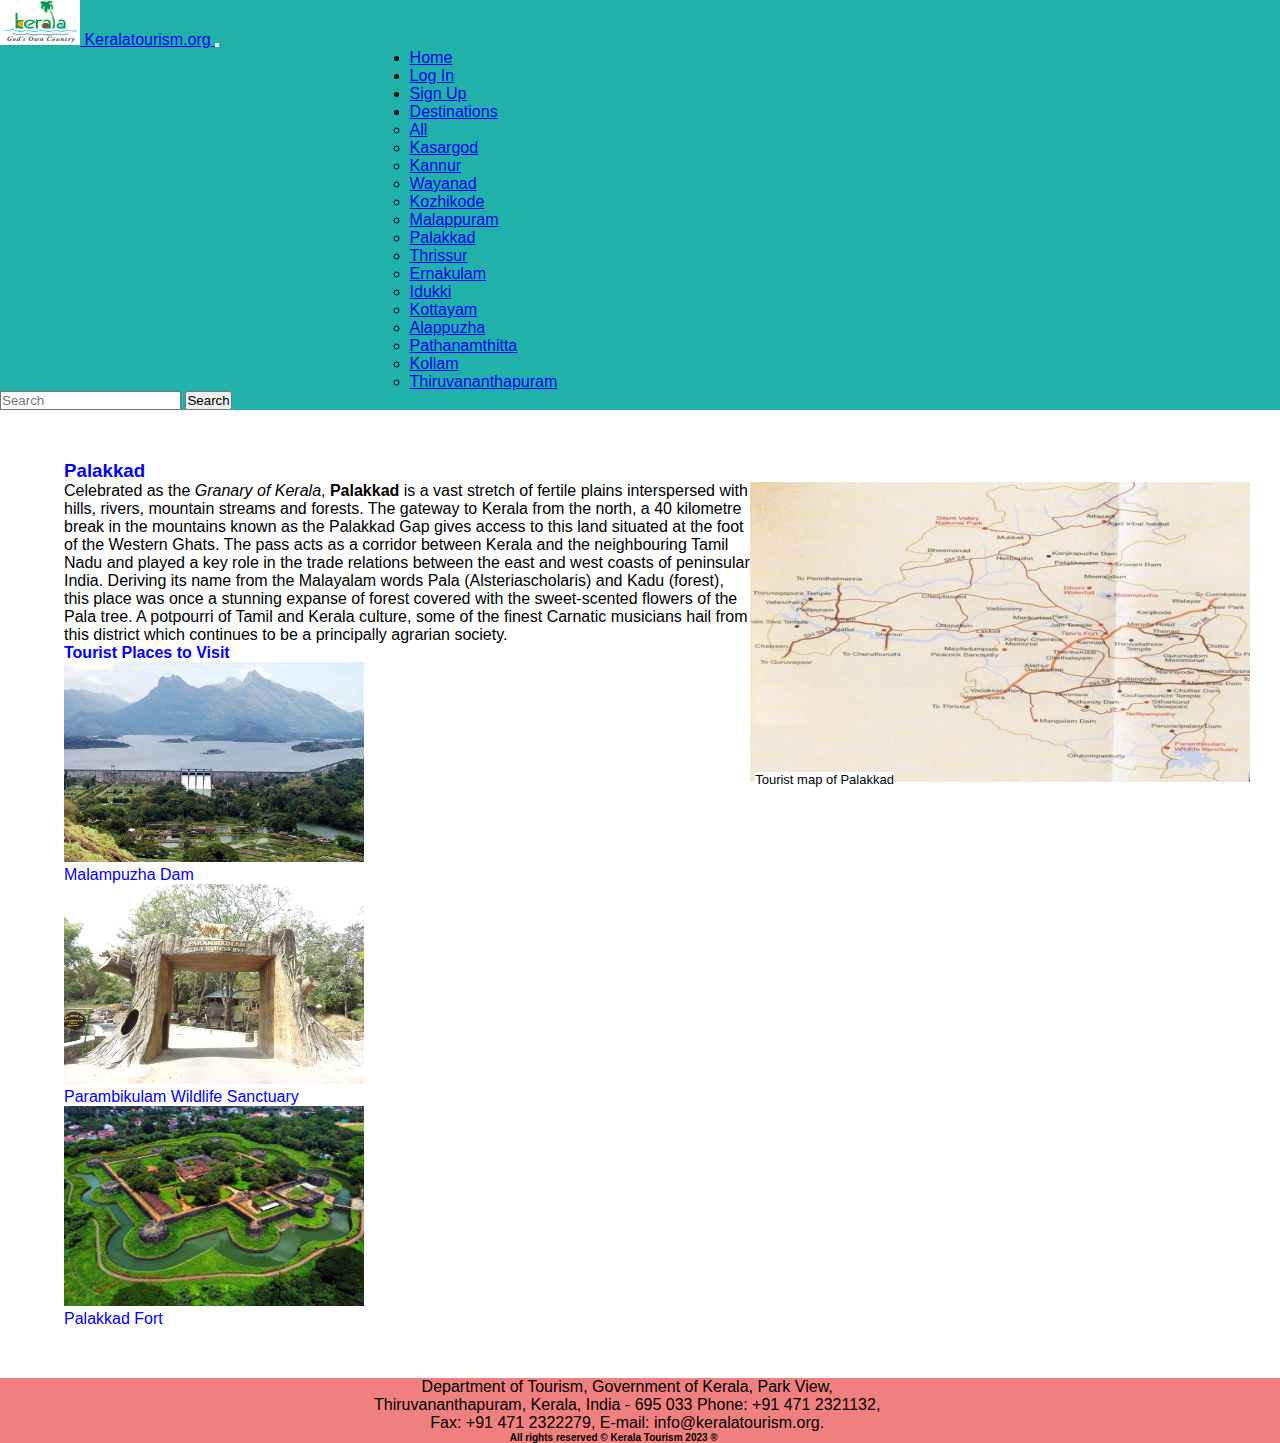
<file: palakkad.html>
<!DOCTYPE html>
<html lang="en">
<head>
    <meta charset="UTF-8">
    <meta http-equiv="X-UA-Compatible" content="IE=edge">
    <meta name="viewport" content="width=device-width, initial-scale=1.0">
    <title>Keralatourism.org</title>
    <link rel="stylesheet" href="main.css">
    <link href="https://cdn.jsdelivr.net/npm/bootstrap@5.3.0-alpha3/dist/css/bootstrap.min.css" rel="stylesheet" integrity="sha384-KK94CHFLLe+nY2dmCWGMq91rCGa5gtU4mk92HdvYe+M/SXH301p5ILy+dN9+nJOZ" crossorigin="anonymous">
    <script src="https://cdn.jsdelivr.net/npm/bootstrap@5.3.0-alpha3/dist/js/bootstrap.bundle.min.js" integrity="sha384-ENjdO4Dr2bkBIFxQpeoTz1HIcje39Wm4jDKdf19U8gI4ddQ3GYNS7NTKfAdVQSZe" crossorigin="anonymous"></script>
</head>
<body>
    <!--navbar starts-->
    <nav class="navbar navbar-expand-lg navbar-light" style="background-color: lightseagreen;">
        <div class="container-fluid">
          <a class="navbar-brand" href="index.html">
            <img src="./images/kerala-logo.jpg" alt="logo" width="80" height="45">
              Keralatourism.org
          </a>
          <button class="navbar-toggler" type="button" data-bs-toggle="collapse" data-bs-target="#navbarSupportedContent" aria-controls="navbarSupportedContent" aria-expanded="false" aria-label="Toggle navigation">
            <span class="navbar-toggler-icon"></span>
          </button>
          <div class="collapse navbar-collapse" id="navbarSupportedContent">
            <ul class="navbar-nav me-auto mb-2 mb-lg-0">
              <li class="nav-item">
                <a class="nav-link" aria-current="page" href="index.html">Home</a>
              </li>
              <li class="nav-item">
                <a class="nav-link" href="login.html">Log In</a>
              </li>
              <li class="nav-item">
                <a class="nav-link" href="signup.html">Sign Up</a>
              </li>
              <li class="nav-item dropdown">
                <a class="nav-link dropdown-toggle" href="districts.html" role="button" data-bs-toggle="dropdown" aria-expanded="false">
                  Destinations
                </a>
                <ul class="dropdown-menu">
                  <li><a class="dropdown-item" href="districts.html">All</a></li>
                  <li><a class="dropdown-item" href="kasargod.html">Kasargod</a></li>
                  <li><a class="dropdown-item" href="kannur.html">Kannur</a></li>
                  <li><a class="dropdown-item" href="wayanad.html">Wayanad</a></li>
                  <li><a class="dropdown-item" href="#">Kozhikode</a></li>
                  <li><a class="dropdown-item" href="#">Malappuram</a></li>
                  <li><a class="dropdown-item" href="palakkad.html">Palakkad</a></li>
                  <li><a class="dropdown-item" href="thrissur.html">Thrissur</a></li>
                  <li><a class="dropdown-item" href="ernakulam.html">Ernakulam</a></li>
                  <li><a class="dropdown-item" href="#">Idukki</a></li>
                  <li><a class="dropdown-item" href="#">Kottayam</a></li>
                  <li><a class="dropdown-item" href="#">Alappuzha</a></li>
                  <li><a class="dropdown-item" href="#">Pathanamthitta</a></li>
                  <li><a class="dropdown-item" href="#">Kollam</a></li>
                  <li><a class="dropdown-item" href="#">Thiruvananthapuram</a></li>
                </ul>
              </li>
            </ul>
            <form class="d-flex" role="search">
              <input class="form-control me-2" type="search" placeholder="Search" aria-label="Search">
              <button class="btn btn-outline-success" type="submit">Search</button>
            </form>
          </div>
        </div>
      </nav>
      <!--ends-->
      <!--description starts-->
      <div class="dist">
        <h3>Palakkad</h3>
         <div class="tex-img">
           <div>
               <img src="./images/tourist pkd.jpg" alt="pkd" width=500px height="300px">
               <div class="bottom-left">Tourist map of Palakkad</div>
           </div>
           <p>Celebrated as the <i>Granary of Kerala</i>, <b>Palakkad</b> is a vast stretch of fertile plains interspersed with hills, rivers, mountain streams and forests. The gateway to Kerala from the north, a 40 kilometre break in the mountains known as the Palakkad Gap gives access to this land situated at the foot of the Western Ghats. The pass acts as a corridor between Kerala and the neighbouring Tamil Nadu and played a key role in the trade relations between the east and west coasts of peninsular India. Deriving its name from the Malayalam words Pala (Alsteriascholaris) and Kadu (forest), this place was once a stunning expanse of forest covered with the sweet-scented flowers of the Pala tree. A potpourri of Tamil and Kerala culture, some of the finest Carnatic musicians hail from this district which continues to be a principally agrarian society.</p>   
         </div>
         <h4 class="text-center">Tourist Places to Visit</h4> 
         <div class="container places">
           <div class="row justify-content-start">
             <div class="col-4">
               <img src="./images/malampuzha_dam pkd.jpg" alt="dam" width=300px height="200px" >
               <p>Malampuzha Dam</p>
             </div>
           </div>
           <div class="row justify-content-start">
               <div class="col-4">
                   <img src="./images/Parambikulam Tiger Reserve pkd.jpg" alt="sanctuary" width=300px height="200px" >
                   <p>Parambikulam Wildlife Sanctuary</p>
               </div>
               <div class="col-4">
                   <img src="./images/Palakkad_Tipu_Fort.jpg" alt="fort" width=300px height="200px" >
                   <p>Palakkad Fort</p>
               </div>
           </div> 
         </div>
       </div>
       <!--ends-->
      <footer>
        <p>Department of Tourism, Government of Kerala, Park View, Thiruvananthapuram, Kerala, India - 695 033 Phone: +91 471 2321132, Fax: +91 471 2322279, E-mail: info@keralatourism.org.</p>
        <p class="para1"><b> All rights reserved &copy; Kerala Tourism 2023 &reg;</b></p>
      </footer>
</body>
</html>
</file>
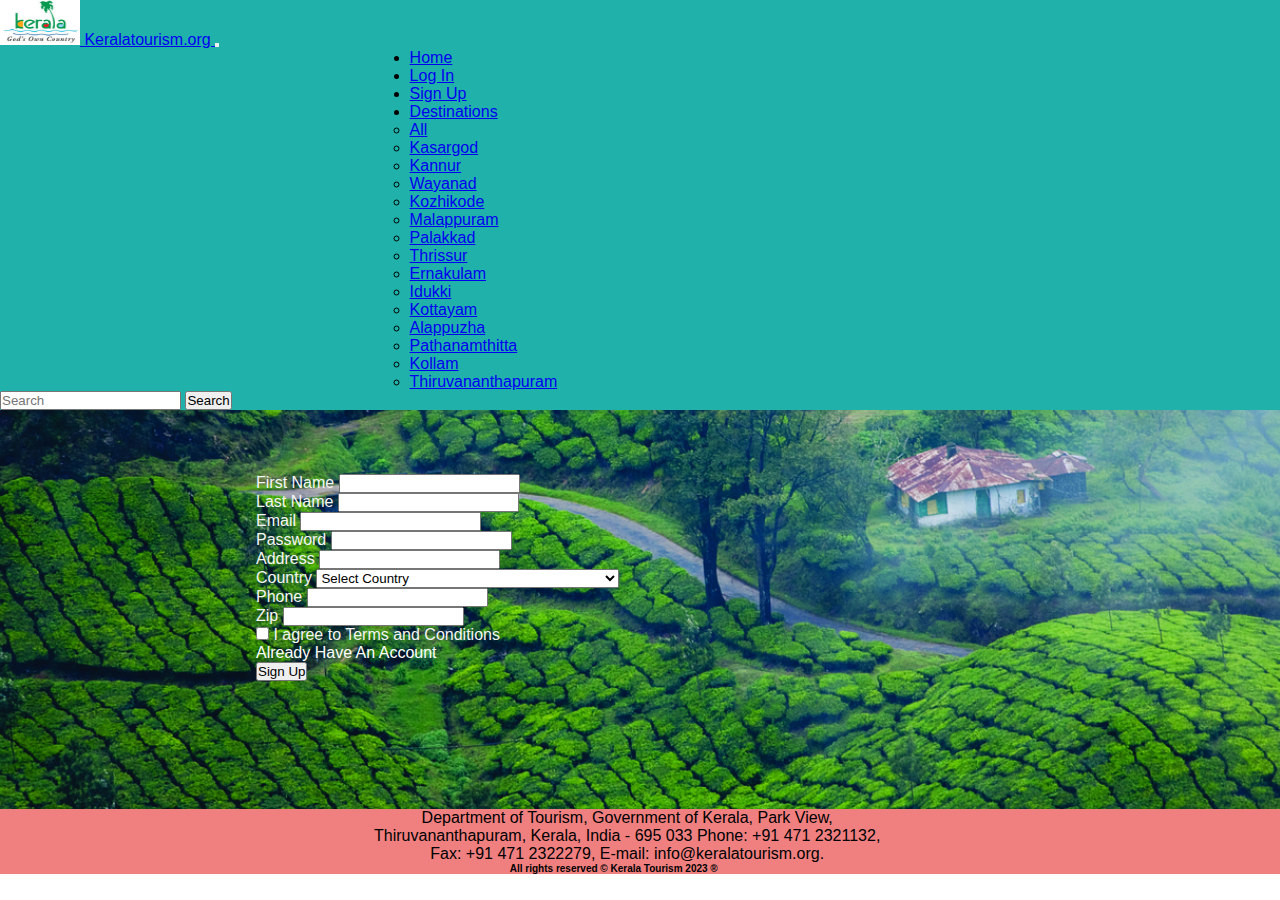
<file: signup.html>
<!DOCTYPE html>
<html lang="en">
<head>
    <meta charset="UTF-8">
    <meta http-equiv="X-UA-Compatible" content="IE=edge">
    <meta name="viewport" content="width=device-width, initial-scale=1.0">
    <title>Keralatourism.org</title>
    <style>
      .signup{
        background-image: url(./images/m\ image.jpg);
        background-attachment: fixed;
        background-size: cover;
      }
    </style>
    <link rel="stylesheet" href="main.css">
    <link href="https://cdn.jsdelivr.net/npm/bootstrap@5.3.0-alpha3/dist/css/bootstrap.min.css" rel="stylesheet" integrity="sha384-KK94CHFLLe+nY2dmCWGMq91rCGa5gtU4mk92HdvYe+M/SXH301p5ILy+dN9+nJOZ" crossorigin="anonymous">
    <script src="https://cdn.jsdelivr.net/npm/bootstrap@5.3.0-alpha3/dist/js/bootstrap.bundle.min.js" integrity="sha384-ENjdO4Dr2bkBIFxQpeoTz1HIcje39Wm4jDKdf19U8gI4ddQ3GYNS7NTKfAdVQSZe" crossorigin="anonymous"></script>
</head>
<body>
  <!--navbar starts-->
    <nav class="navbar navbar-expand-lg navbar-light" style="background-color: lightseagreen;">
        <div class="container-fluid">
          <a class="navbar-brand" href="index.html">
            <img src="./images/kerala-logo.jpg" alt="logo" width="80" height="45">
              Keralatourism.org
          </a>
          <button class="navbar-toggler" type="button" data-bs-toggle="collapse" data-bs-target="#navbarSupportedContent" aria-controls="navbarSupportedContent" aria-expanded="false" aria-label="Toggle navigation">
            <span class="navbar-toggler-icon"></span>
          </button>
          <div class="collapse navbar-collapse" id="navbarSupportedContent">
            <ul class="navbar-nav me-auto mb-2 mb-lg-0">
              <li class="nav-item">
                <a class="nav-link" aria-current="page" href="index.html">Home</a>
              </li>
              <li class="nav-item">
                <a class="nav-link" href="login.html">Log In</a>
              </li>
              <li class="nav-item">
                <a class="nav-link" href="signup.html">Sign Up</a>
              </li>
              <li class="nav-item dropdown">
                <a class="nav-link dropdown-toggle" href="districts.html" role="button" data-bs-toggle="dropdown" aria-expanded="false">
                  Destinations
                </a>
                <ul class="dropdown-menu">
                  <li><a class="dropdown-item" href="districts.html">All</a></li>
                  <li><a class="dropdown-item" href="kasargod.html">Kasargod</a></li>
                  <li><a class="dropdown-item" href="kannur.html">Kannur</a></li>
                  <li><a class="dropdown-item" href="wayanad.html">Wayanad</a></li>
                  <li><a class="dropdown-item" href="#">Kozhikode</a></li>
                  <li><a class="dropdown-item" href="#">Malappuram</a></li>
                  <li><a class="dropdown-item" href="palakkad.html">Palakkad</a></li>
                  <li><a class="dropdown-item" href="thrissur.html">Thrissur</a></li>
                  <li><a class="dropdown-item" href="ernakulam.html">Ernakulam</a></li>
                  <li><a class="dropdown-item" href="#">Idukki</a></li>
                  <li><a class="dropdown-item" href="#">Kottayam</a></li>
                  <li><a class="dropdown-item" href="#">Alappuzha</a></li>
                  <li><a class="dropdown-item" href="#">Pathanamthitta</a></li>
                  <li><a class="dropdown-item" href="#">Kollam</a></li>
                  <li><a class="dropdown-item" href="#">Thiruvananthapuram</a></li>
                </ul>
              </li>
            </ul>
            <form class="d-flex" role="search">
              <input class="form-control me-2" type="search" placeholder="Search" aria-label="Search">
              <button class="btn btn-outline-success" type="submit">Search</button>
            </form>
          </div>
        </div>
      </nav>
      <!--ends-->
      <!----Signup form starts-->
      <div class="signup">
        <form class="row g-3 sign" action="login.html" onsubmit="return signup()">
          <div class="col-md-6">
              <label for="inputfirstname" class="form-label">First Name</label>
              <input type="text" class="form-control" aria-label="First name">
            </div>
            <div class="col-md-6">
              <label for="inputlastname" class="form-label">Last Name</label>  
              <input type="text" class="form-control" aria-label="Last name">
            </div>
          <div class="col-md-6">
            <label for="inputEmail" class="form-label">Email</label>
            <input type="email" oninput="return validate()" class="form-control" id="email">
            <label for="error" id="error"></label>
          </div>
          <div class="col-md-6">
            <label for="inputPassword" class="form-label">Password</label>
            <input type="password" oninput="return pwdcheck()" class="form-control" id="pwd">
            <label for="error" id="pwderror"></label>
          </div>
          <div class="col-12">
            <label for="inputAddress" class="form-label">Address</label>
            <input type="text" class="form-control" id="inputAddress" >
          </div>
          <div class="col-md-4">
            <label for="inputCountry" class="form-label">Country</label>
            <select class="form-select" id="country" name="country">
              <option>Select Country</option>
              <option value="AF">Afghanistan</option>
              <option value="AX">Aland Islands</option>
              <option value="AL">Albania</option>
              <option value="DZ">Algeria</option>
              <option value="AS">American Samoa</option>
              <option value="AD">Andorra</option>
              <option value="AO">Angola</option>
              <option value="AI">Anguilla</option>
              <option value="AQ">Antarctica</option>
              <option value="AG">Antigua and Barbuda</option>
              <option value="AR">Argentina</option>
              <option value="AM">Armenia</option>
              <option value="AW">Aruba</option>
              <option value="AU">Australia</option>
              <option value="AT">Austria</option>
              <option value="AZ">Azerbaijan</option>
              <option value="BS">Bahamas</option>
              <option value="BH">Bahrain</option>
              <option value="BD">Bangladesh</option>
              <option value="BB">Barbados</option>
              <option value="BY">Belarus</option>
              <option value="BE">Belgium</option>
              <option value="BZ">Belize</option>
              <option value="BJ">Benin</option>
              <option value="BM">Bermuda</option>
              <option value="BT">Bhutan</option>
              <option value="BO">Bolivia</option>
              <option value="BQ">Bonaire, Sint Eustatius and Saba</option>
              <option value="BA">Bosnia and Herzegovina</option>
              <option value="BW">Botswana</option>
              <option value="BV">Bouvet Island</option>
              <option value="BR">Brazil</option>
              <option value="IO">British Indian Ocean Territory</option>
              <option value="BN">Brunei Darussalam</option>
              <option value="BG">Bulgaria</option>
              <option value="BF">Burkina Faso</option>
              <option value="BI">Burundi</option>
              <option value="KH">Cambodia</option>
              <option value="CM">Cameroon</option>
              <option value="CA">Canada</option>
              <option value="CV">Cape Verde</option>
              <option value="KY">Cayman Islands</option>
              <option value="CF">Central African Republic</option>
              <option value="TD">Chad</option>
              <option value="CL">Chile</option>
              <option value="CN">China</option>
              <option value="CX">Christmas Island</option>
              <option value="CC">Cocos (Keeling) Islands</option>
              <option value="CO">Colombia</option>
              <option value="KM">Comoros</option>
              <option value="CG">Congo</option>
              <option value="CD">Congo, Democratic Republic of the Congo</option>
              <option value="CK">Cook Islands</option>
              <option value="CR">Costa Rica</option>
              <option value="CI">Cote D'Ivoire</option>
              <option value="HR">Croatia</option>
              <option value="CU">Cuba</option>
              <option value="CW">Curacao</option>
              <option value="CY">Cyprus</option>
              <option value="CZ">Czech Republic</option>
              <option value="DK">Denmark</option>
              <option value="DJ">Djibouti</option>
              <option value="DM">Dominica</option>
              <option value="DO">Dominican Republic</option>
              <option value="EC">Ecuador</option>
              <option value="EG">Egypt</option>
              <option value="SV">El Salvador</option>
              <option value="GQ">Equatorial Guinea</option>
              <option value="ER">Eritrea</option>
              <option value="EE">Estonia</option>
              <option value="ET">Ethiopia</option>
              <option value="FK">Falkland Islands (Malvinas)</option>
              <option value="FO">Faroe Islands</option>
              <option value="FJ">Fiji</option>
              <option value="FI">Finland</option>
              <option value="FR">France</option>
              <option value="GF">French Guiana</option>
              <option value="PF">French Polynesia</option>
              <option value="TF">French Southern Territories</option>
              <option value="GA">Gabon</option>
              <option value="GM">Gambia</option>
              <option value="GE">Georgia</option>
              <option value="DE">Germany</option>
              <option value="GH">Ghana</option>
              <option value="GI">Gibraltar</option>
              <option value="GR">Greece</option>
              <option value="GL">Greenland</option>
              <option value="GD">Grenada</option>
              <option value="GP">Guadeloupe</option>
              <option value="GU">Guam</option>
              <option value="GT">Guatemala</option>
              <option value="GG">Guernsey</option>
              <option value="GN">Guinea</option>
              <option value="GW">Guinea-Bissau</option>
              <option value="GY">Guyana</option>
              <option value="HT">Haiti</option>
              <option value="HM">Heard Island and Mcdonald Islands</option>
              <option value="VA">Holy See (Vatican City State)</option>
              <option value="HN">Honduras</option>
              <option value="HK">Hong Kong</option>
              <option value="HU">Hungary</option>
              <option value="IS">Iceland</option>
              <option value="IN">India</option>
              <option value="ID">Indonesia</option>
              <option value="IR">Iran, Islamic Republic of</option>
              <option value="IQ">Iraq</option>
              <option value="IE">Ireland</option>
              <option value="IM">Isle of Man</option>
              <option value="IL">Israel</option>
              <option value="IT">Italy</option>
              <option value="JM">Jamaica</option>
              <option value="JP">Japan</option>
              <option value="JE">Jersey</option>
              <option value="JO">Jordan</option>
              <option value="KZ">Kazakhstan</option>
              <option value="KE">Kenya</option>
              <option value="KI">Kiribati</option>
              <option value="KP">Korea, Democratic People's Republic of</option>
              <option value="KR">Korea, Republic of</option>
              <option value="XK">Kosovo</option>
              <option value="KW">Kuwait</option>
              <option value="KG">Kyrgyzstan</option>
              <option value="LA">Lao People's Democratic Republic</option>
              <option value="LV">Latvia</option>
              <option value="LB">Lebanon</option>
              <option value="LS">Lesotho</option>
              <option value="LR">Liberia</option>
              <option value="LY">Libyan Arab Jamahiriya</option>
              <option value="LI">Liechtenstein</option>
              <option value="LT">Lithuania</option>
              <option value="LU">Luxembourg</option>
              <option value="MO">Macao</option>
              <option value="MK">Macedonia, the Former Yugoslav Republic of</option>
              <option value="MG">Madagascar</option>
              <option value="MW">Malawi</option>
              <option value="MY">Malaysia</option>
              <option value="MV">Maldives</option>
              <option value="ML">Mali</option>
              <option value="MT">Malta</option>
              <option value="MH">Marshall Islands</option>
              <option value="MQ">Martinique</option>
              <option value="MR">Mauritania</option>
              <option value="MU">Mauritius</option>
              <option value="YT">Mayotte</option>
              <option value="MX">Mexico</option>
              <option value="FM">Micronesia, Federated States of</option>
              <option value="MD">Moldova, Republic of</option>
              <option value="MC">Monaco</option>
              <option value="MN">Mongolia</option>
              <option value="ME">Montenegro</option>
              <option value="MS">Montserrat</option>
              <option value="MA">Morocco</option>
              <option value="MZ">Mozambique</option>
              <option value="MM">Myanmar</option>
              <option value="NA">Namibia</option>
              <option value="NR">Nauru</option>
              <option value="NP">Nepal</option>
              <option value="NL">Netherlands</option>
              <option value="AN">Netherlands Antilles</option>
              <option value="NC">New Caledonia</option>
              <option value="NZ">New Zealand</option>
              <option value="NI">Nicaragua</option>
              <option value="NE">Niger</option>
              <option value="NG">Nigeria</option>
              <option value="NU">Niue</option>
              <option value="NF">Norfolk Island</option>
              <option value="MP">Northern Mariana Islands</option>
              <option value="NO">Norway</option>
              <option value="OM">Oman</option>
              <option value="PK">Pakistan</option>
              <option value="PW">Palau</option>
              <option value="PS">Palestinian Territory, Occupied</option>
              <option value="PA">Panama</option>
              <option value="PG">Papua New Guinea</option>
              <option value="PY">Paraguay</option>
              <option value="PE">Peru</option>
              <option value="PH">Philippines</option>
              <option value="PN">Pitcairn</option>
              <option value="PL">Poland</option>
              <option value="PT">Portugal</option>
              <option value="PR">Puerto Rico</option>
              <option value="QA">Qatar</option>
              <option value="RE">Reunion</option>
              <option value="RO">Romania</option>
              <option value="RU">Russian Federation</option>
              <option value="RW">Rwanda</option>
              <option value="BL">Saint Barthelemy</option>
              <option value="SH">Saint Helena</option>
              <option value="KN">Saint Kitts and Nevis</option>
              <option value="LC">Saint Lucia</option>
              <option value="MF">Saint Martin</option>
              <option value="PM">Saint Pierre and Miquelon</option>
              <option value="VC">Saint Vincent and the Grenadines</option>
              <option value="WS">Samoa</option>
              <option value="SM">San Marino</option>
              <option value="ST">Sao Tome and Principe</option>
              <option value="SA">Saudi Arabia</option>
              <option value="SN">Senegal</option>
              <option value="RS">Serbia</option>
              <option value="CS">Serbia and Montenegro</option>
              <option value="SC">Seychelles</option>
              <option value="SL">Sierra Leone</option>
              <option value="SG">Singapore</option>
              <option value="SX">Sint Maarten</option>
              <option value="SK">Slovakia</option>
              <option value="SI">Slovenia</option>
              <option value="SB">Solomon Islands</option>
              <option value="SO">Somalia</option>
              <option value="ZA">South Africa</option>
              <option value="GS">South Georgia and the South Sandwich Islands</option>
              <option value="SS">South Sudan</option>
              <option value="ES">Spain</option>
              <option value="LK">Sri Lanka</option>
              <option value="SD">Sudan</option>
              <option value="SR">Suriname</option>
              <option value="SJ">Svalbard and Jan Mayen</option>
              <option value="SZ">Swaziland</option>
              <option value="SE">Sweden</option>
              <option value="CH">Switzerland</option>
              <option value="SY">Syrian Arab Republic</option>
              <option value="TW">Taiwan, Province of China</option>
              <option value="TJ">Tajikistan</option>
              <option value="TZ">Tanzania, United Republic of</option>
              <option value="TH">Thailand</option>
              <option value="TL">Timor-Leste</option>
              <option value="TG">Togo</option>
              <option value="TK">Tokelau</option>
              <option value="TO">Tonga</option>
              <option value="TT">Trinidad and Tobago</option>
              <option value="TN">Tunisia</option>
              <option value="TR">Turkey</option>
              <option value="TM">Turkmenistan</option>
              <option value="TC">Turks and Caicos Islands</option>
              <option value="TV">Tuvalu</option>
              <option value="UG">Uganda</option>
              <option value="UA">Ukraine</option>
              <option value="AE">United Arab Emirates</option>
              <option value="GB">United Kingdom</option>
              <option value="US">United States</option>
              <option value="UM">United States Minor Outlying Islands</option>
              <option value="UY">Uruguay</option>
              <option value="UZ">Uzbekistan</option>
              <option value="VU">Vanuatu</option>
              <option value="VE">Venezuela</option>
              <option value="VN">Viet Nam</option>
              <option value="VG">Virgin Islands, British</option>
              <option value="VI">Virgin Islands, U.s.</option>
              <option value="WF">Wallis and Futuna</option>
              <option value="EH">Western Sahara</option>
              <option value="YE">Yemen</option>
              <option value="ZM">Zambia</option>
              <option value="ZW">Zimbabwe</option>
            </select>
          </div>
          <div class="col-md-4">
            <label for="inputPhone" class="form-label">Phone</label>
            <input type="text" oninput="return phcheck()" class="form-control" id="phone">
            <label for="error" id="pherror"></label>
          </div>
          <div class="col-md-4">
            <label for="inputZip" class="form-label">Zip</label>
            <input type="text" oninput="return zipcheck()" class="form-control" id="zip">
            <label for="error" id="ziperror"></label>
          </div>
          <div class="col-12">
            <div class="form-check">
              <input class="form-check-input" type="checkbox" id="gridCheck">
              <label class="form-check-label" for="gridCheck">
                I agree to Terms and Conditions
              </label>
            </div>
          </div>
          <div class="col-12">
             <a href="login.html" style="color: white; text-decoration: none;">Already Have An Account</a>
          </div>
          <div class="col-12">
            <button type="submit" class="btn btn-primary">Sign Up</button>
          </div>
        </form>
      </div>
      <!--ends-->
      <footer>
        <p>Department of Tourism, Government of Kerala, Park View, Thiruvananthapuram, Kerala, India - 695 033 Phone: +91 471 2321132, Fax: +91 471 2322279, E-mail: info@keralatourism.org.</p>
        <p class="para1"><b> All rights reserved &copy; Kerala Tourism 2023 &reg;</b></p>
      </footer>
      <script src="script.js"></script>
</body>
</html>
</file>
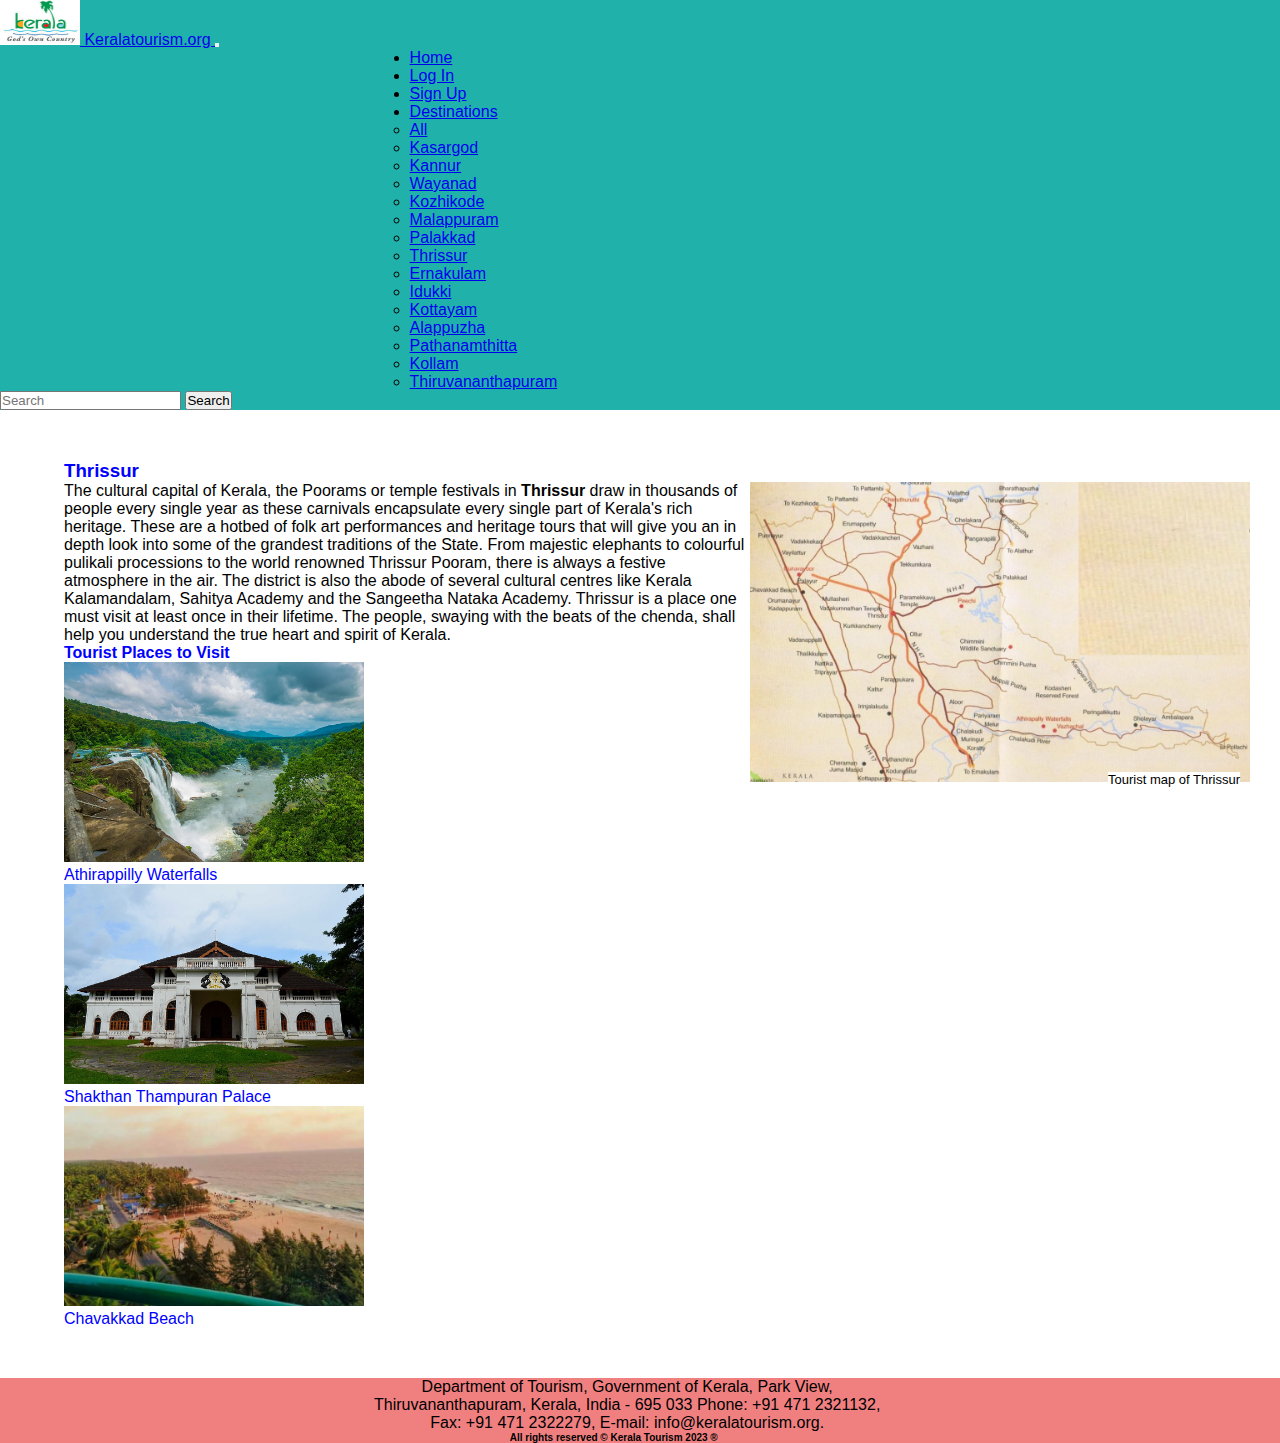
<file: thrissur.html>
<!DOCTYPE html>
<html lang="en">
<head>
    <meta charset="UTF-8">
    <meta http-equiv="X-UA-Compatible" content="IE=edge">
    <meta name="viewport" content="width=device-width, initial-scale=1.0">
    <title>Keralatourism.org</title>
    <link rel="stylesheet" href="main.css">
    <link href="https://cdn.jsdelivr.net/npm/bootstrap@5.3.0-alpha3/dist/css/bootstrap.min.css" rel="stylesheet" integrity="sha384-KK94CHFLLe+nY2dmCWGMq91rCGa5gtU4mk92HdvYe+M/SXH301p5ILy+dN9+nJOZ" crossorigin="anonymous">
    <script src="https://cdn.jsdelivr.net/npm/bootstrap@5.3.0-alpha3/dist/js/bootstrap.bundle.min.js" integrity="sha384-ENjdO4Dr2bkBIFxQpeoTz1HIcje39Wm4jDKdf19U8gI4ddQ3GYNS7NTKfAdVQSZe" crossorigin="anonymous"></script>
</head>
<body>
    <!--navbar starts-->
    <nav class="navbar navbar-expand-lg navbar-light" style="background-color: lightseagreen;">
        <div class="container-fluid">
          <a class="navbar-brand" href="index.html">
            <img src="./images/kerala-logo.jpg" alt="logo" width="80" height="45">
              Keralatourism.org
          </a>
          <button class="navbar-toggler" type="button" data-bs-toggle="collapse" data-bs-target="#navbarSupportedContent" aria-controls="navbarSupportedContent" aria-expanded="false" aria-label="Toggle navigation">
            <span class="navbar-toggler-icon"></span>
          </button>
          <div class="collapse navbar-collapse" id="navbarSupportedContent">
            <ul class="navbar-nav me-auto mb-2 mb-lg-0">
              <li class="nav-item">
                <a class="nav-link" aria-current="page" href="index.html">Home</a>
              </li>
              <li class="nav-item">
                <a class="nav-link" href="login.html">Log In</a>
              </li>
              <li class="nav-item">
                <a class="nav-link" href="signup.html">Sign Up</a>
              </li>
              <li class="nav-item dropdown">
                <a class="nav-link dropdown-toggle" href="districts.html" role="button" data-bs-toggle="dropdown" aria-expanded="false">
                  Destinations
                </a>
                <ul class="dropdown-menu">
                  <li><a class="dropdown-item" href="districts.html">All</a></li>
                  <li><a class="dropdown-item" href="kasargod.html">Kasargod</a></li>
                  <li><a class="dropdown-item" href="kannur.html">Kannur</a></li>
                  <li><a class="dropdown-item" href="wayanad.html">Wayanad</a></li>
                  <li><a class="dropdown-item" href="#">Kozhikode</a></li>
                  <li><a class="dropdown-item" href="#">Malappuram</a></li>
                  <li><a class="dropdown-item" href="palakkad.html">Palakkad</a></li>
                  <li><a class="dropdown-item" href="thrissur.html">Thrissur</a></li>
                  <li><a class="dropdown-item" href="ernakulam.html">Ernakulam</a></li>
                  <li><a class="dropdown-item" href="#">Idukki</a></li>
                  <li><a class="dropdown-item" href="#">Kottayam</a></li>
                  <li><a class="dropdown-item" href="#">Alappuzha</a></li>
                  <li><a class="dropdown-item" href="#">Pathanamthitta</a></li>
                  <li><a class="dropdown-item" href="#">Kollam</a></li>
                  <li><a class="dropdown-item" href="#">Thiruvananthapuram</a></li>
                </ul>
              </li>
            </ul>
            <form class="d-flex" role="search">
              <input class="form-control me-2" type="search" placeholder="Search" aria-label="Search">
              <button class="btn btn-outline-success" type="submit">Search</button>
            </form>
          </div>
        </div>
      </nav>
      <!--ends-->
      <!--description starts-->
      <div class="dist">
        <h3>Thrissur</h3>
         <div class="tex-img">
           <div>
               <img src="./images/tourist tsr.jpg" alt="tsr" width=500px height="300px">
               <div class="bottom-right">Tourist map of Thrissur</div>
           </div>
           <p>The cultural capital of Kerala, the Poorams or temple festivals in <b>Thrissur</b> draw in thousands of people every single year as these carnivals encapsulate every single part of Kerala's rich heritage. These are a hotbed of folk art performances and heritage tours that will give you an in depth look into some of the grandest traditions of the State. From majestic elephants to colourful pulikali processions to the world renowned Thrissur Pooram, there is always a festive atmosphere in the air. The district is also the abode of several cultural centres like Kerala Kalamandalam, Sahitya Academy and the Sangeetha Nataka Academy. Thrissur is a place one must visit at least once in their lifetime. The people, swaying with the beats of the chenda, shall help you understand the true heart and spirit of Kerala.</p>   
         </div>
         <h4 class="text-center">Tourist Places to Visit</h4> 
         <div class="container places">
           <div class="row justify-content-start">
             <div class="col-4">
               <img src="./images/Athirapally_tsr.jpg" alt="falls" width=300px height="200px" >
               <p>Athirappilly Waterfalls</p>
             </div>
           </div>
           <div class="row justify-content-start">
               <div class="col-4">
                   <img src="./images/Sakthan_Thampuran_Palace,_Thrissur.jpg" alt="palace" width=300px height="200px" >
                   <p>Shakthan Thampuran Palace</p>
               </div>
               <div class="col-4">
                   <img src="./images/chavakkad_beach_tsr.jpg" alt="beach" width=300px height="200px" >
                   <p>Chavakkad Beach</p>
               </div>
           </div> 
         </div>
       </div>
       <!--ends-->
      <footer>
        <p>Department of Tourism, Government of Kerala, Park View, Thiruvananthapuram, Kerala, India - 695 033 Phone: +91 471 2321132, Fax: +91 471 2322279, E-mail: info@keralatourism.org.</p>
        <p class="para1"><b> All rights reserved &copy; Kerala Tourism 2023 &reg;</b></p>
      </footer>
</body>
</html>
</file>
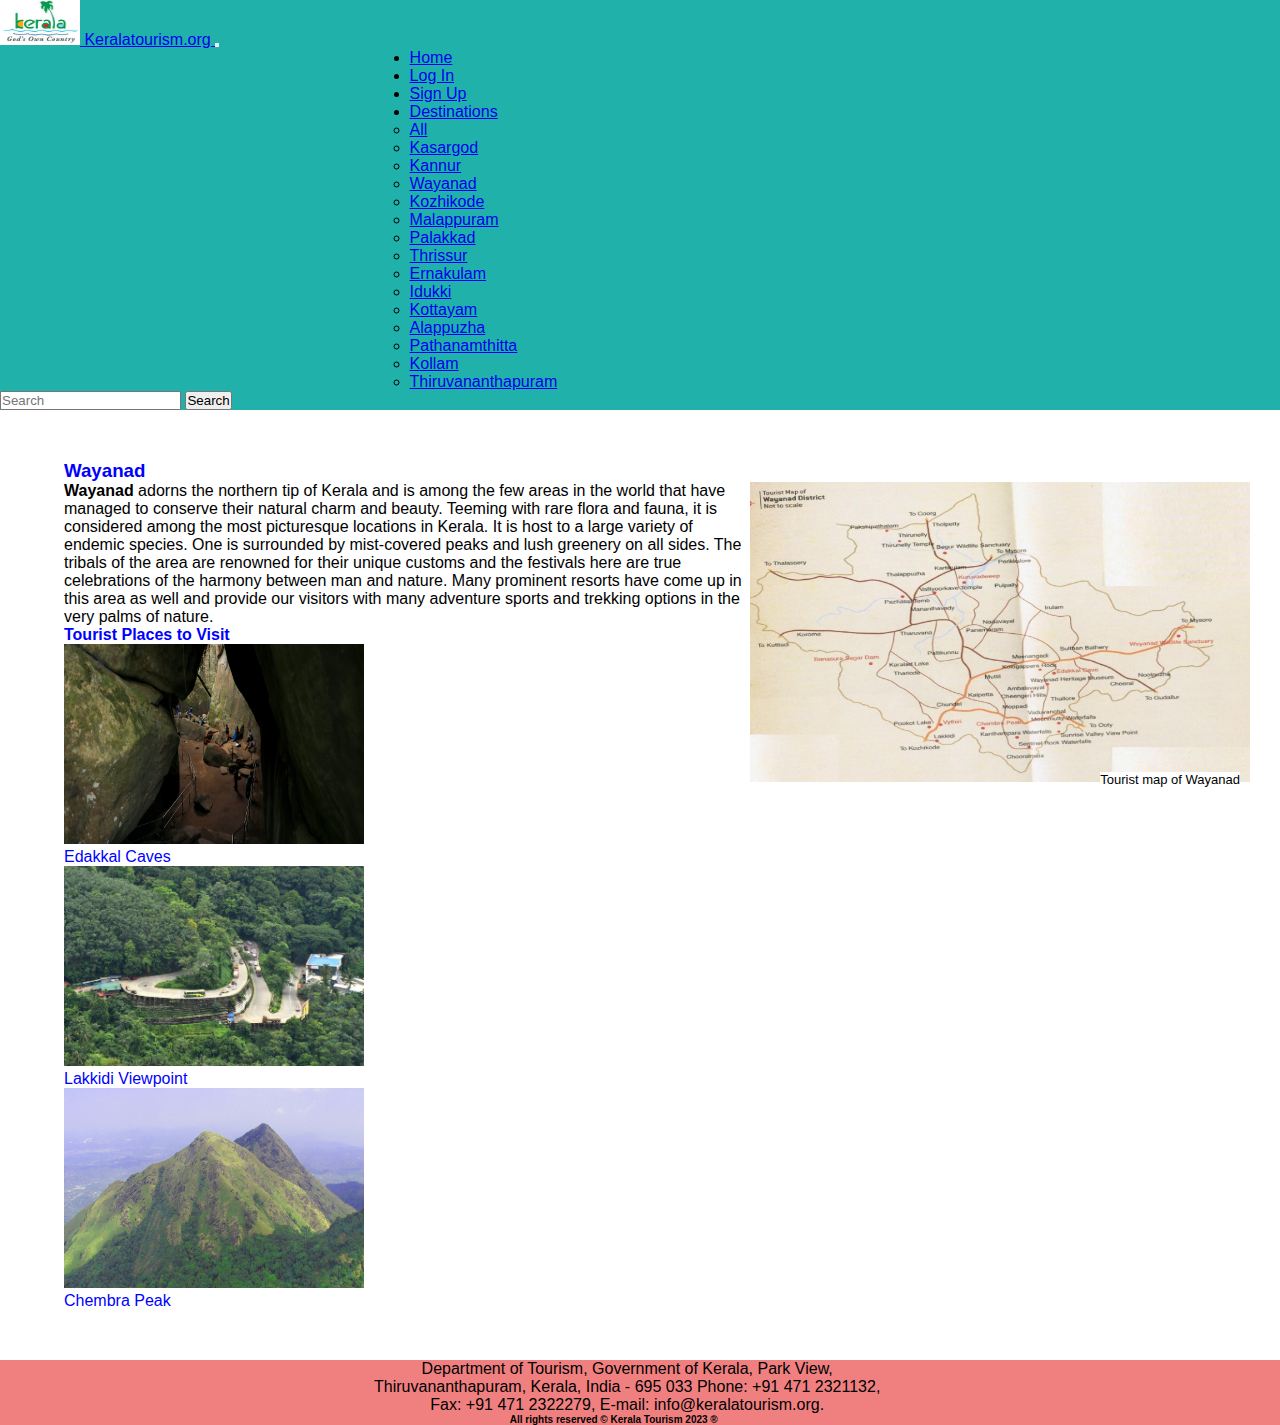
<file: wayanad.html>
<!DOCTYPE html>
<html lang="en">
<head>
    <meta charset="UTF-8">
    <meta http-equiv="X-UA-Compatible" content="IE=edge">
    <meta name="viewport" content="width=device-width, initial-scale=1.0">
    <title>Keralatourism.org</title>
    <link rel="stylesheet" href="main.css">
    <link href="https://cdn.jsdelivr.net/npm/bootstrap@5.3.0-alpha3/dist/css/bootstrap.min.css" rel="stylesheet" integrity="sha384-KK94CHFLLe+nY2dmCWGMq91rCGa5gtU4mk92HdvYe+M/SXH301p5ILy+dN9+nJOZ" crossorigin="anonymous">
    <script src="https://cdn.jsdelivr.net/npm/bootstrap@5.3.0-alpha3/dist/js/bootstrap.bundle.min.js" integrity="sha384-ENjdO4Dr2bkBIFxQpeoTz1HIcje39Wm4jDKdf19U8gI4ddQ3GYNS7NTKfAdVQSZe" crossorigin="anonymous"></script>
</head>
<body>
    <nav class="navbar navbar-expand-lg navbar-light" style="background-color: lightseagreen;">
        <div class="container-fluid">
          <a class="navbar-brand" href="index.html">
            <img src="./images/kerala-logo.jpg" alt="logo" width="80" height="45">
              Keralatourism.org
          </a>
          <button class="navbar-toggler" type="button" data-bs-toggle="collapse" data-bs-target="#navbarSupportedContent" aria-controls="navbarSupportedContent" aria-expanded="false" aria-label="Toggle navigation">
            <span class="navbar-toggler-icon"></span>
          </button>
          <div class="collapse navbar-collapse" id="navbarSupportedContent">
            <ul class="navbar-nav me-auto mb-2 mb-lg-0">
              <li class="nav-item">
                <a class="nav-link" aria-current="page" href="index.html">Home</a>
              </li>
              <li class="nav-item">
                <a class="nav-link" href="login.html">Log In</a>
              </li>
              <li class="nav-item">
                <a class="nav-link" href="signup.html">Sign Up</a>
              </li>
              <li class="nav-item dropdown">
                <a class="nav-link dropdown-toggle" href="districts.html" role="button" data-bs-toggle="dropdown" aria-expanded="false">
                  Destinations
                </a>
                <ul class="dropdown-menu">
                  <li><a class="dropdown-item" href="districts.html">All</a></li>
                  <li><a class="dropdown-item" href="kasargod.html">Kasargod</a></li>
                  <li><a class="dropdown-item" href="kannur.html">Kannur</a></li>
                  <li><a class="dropdown-item" href="wayanad.html">Wayanad</a></li>
                  <li><a class="dropdown-item" href="#">Kozhikode</a></li>
                  <li><a class="dropdown-item" href="#">Malappuram</a></li>
                  <li><a class="dropdown-item" href="palakkad.html">Palakkad</a></li>
                  <li><a class="dropdown-item" href="thrissur.html">Thrissur</a></li>
                  <li><a class="dropdown-item" href="ernakulam.html">Ernakulam</a></li>
                  <li><a class="dropdown-item" href="#">Idukki</a></li>
                  <li><a class="dropdown-item" href="#">Kottayam</a></li>
                  <li><a class="dropdown-item" href="#">Alappuzha</a></li>
                  <li><a class="dropdown-item" href="#">Pathanamthitta</a></li>
                  <li><a class="dropdown-item" href="#">Kollam</a></li>
                  <li><a class="dropdown-item" href="#">Thiruvananthapuram</a></li>
                </ul>
              </li>
            </ul>
            <form class="d-flex" role="search">
              <input class="form-control me-2" type="search" placeholder="Search" aria-label="Search">
              <button class="btn btn-outline-success" type="submit">Search</button>
            </form>
          </div>
        </div>
      </nav>
      <!--ends-->
      <!--description starts-->
      <div class="dist">
        <h3>Wayanad</h3>
         <div class="tex-img">
           <div>
               <img src="./images/tourist wynd.jpg" alt="wynd" width=500px height="300px">
               <div class="bottom-right">Tourist map of Wayanad</div>
           </div>
           <p><b>Wayanad</b> adorns the northern tip of Kerala and is among the few areas in the world that have managed to conserve their natural charm and beauty. Teeming with rare flora and fauna, it is considered among the most picturesque locations in Kerala. It is host to a large variety of endemic species. One is surrounded by mist-covered peaks and lush greenery on all sides. The tribals of the area are renowned for their unique customs and the festivals here are true celebrations of the harmony between man and nature. Many prominent resorts have come up in this area as well and provide our visitors with many adventure sports and trekking options in the very palms of nature.</p>   
         </div>
         <h4 class="text-center">Tourist Places to Visit</h4> 
         <div class="container places">
           <div class="row justify-content-start">
             <div class="col-4">
               <img src="./images/edakkal_caves wynd.jpg" alt="caves" width=300px height="200px" >
               <p>Edakkal Caves</p>
             </div>
           </div>
           <div class="row justify-content-start">
               <div class="col-4">
                   <img src="./images/Lakkidi_view_point wynd.jpg" alt="view point" width=300px height="200px" >
                   <p>Lakkidi Viewpoint</p>
               </div>
               <div class="col-4">
                   <img src="./images/Chembra wynd.jpg" alt="peak" width=300px height="200px" >
                   <p>Chembra Peak</p>
               </div>
           </div> 
         </div>
       </div>
       <!--ends-->
      <footer>
        <p>Department of Tourism, Government of Kerala, Park View, Thiruvananthapuram, Kerala, India - 695 033 Phone: +91 471 2321132, Fax: +91 471 2322279, E-mail: info@keralatourism.org.</p>
        <p class="para1"><b> All rights reserved &copy; Kerala Tourism 2023 &reg;</b></p>
      </footer>
</body>
</html>
</file>
<file: main.css>
*{
    padding: 0px;
    margin: 0px;
    font-family: 'Lucida Sans', 'Lucida Sans Regular', 'Lucida Grande', 'Lucida Sans Unicode', Geneva, Verdana, sans-serif;
}

.navbar-nav{
    margin-left: 32%;
}

.carousel-inner{
    width:100%;
    max-height: 758px !important;
    transition: 0.5s ease-in-out;
}

marquee{
    color: lightcoral;
}

footer{
    position: absolute;
    height: auto;
    background-color: lightcoral;
    text-align: center;
    padding-left: 28%;
    padding-right: 30%;
}

.para1 {
    text-align: center;
    padding-left: 25%;
    padding-right: 30%;
    font-size: x-small;
}

.log{
    margin-top:50px;
    margin-bottom:170px;
    margin-right: 30%;
    margin-left: 30%;
    padding-left: 100px;
    padding-bottom: 60px;
    padding-top: 30px;
    color: dodgerblue;
}

 .log a{
   text-decoration: none;
   color: gainsboro;  
}

.log a:hover{
    text-decoration: underline;
    color: darkblue;
}

.sign{
    padding-top:5%;
    padding-left: 20%;
    padding-bottom: 10%;
    padding-right: 20%;
    color: whitesmoke;
}

.sign a:hover{
    text-decoration: underline !important;
    color: dodgerblue !important;
}

.image{   
    margin-top: 20px;
    margin-bottom: 40px;
}

.image .row{
    padding-bottom: 30px;
} 

.image .row .col a{
    text-decoration: none;
}  

.image .row .col{
    text-align: center;
}

.dist{
    margin-top: 50px;
    margin-left: 5%;   
    margin-bottom: 50px;
    margin-right: 30px;
}

.dist h3{
    color: blue;
}  

.dist .tex-img img{
    float:right;
}

.bottom-right{
    position: absolute;
    bottom: 113px;
    right: 40px;
    font-size: small;
    background-color: white;
}

.bottom-left{
    position: absolute;
    bottom: 113px;
    left: 59%;
    font-size: small;
    background-color: white;  
}

.dist .text-img p{
   text-align: justify; 
}   

.dist h4{
    color: blue;
} 

.places .row .col-4 p{
    text-align: left;
    color: blue;
}

.image img:hover, .places .row .col-4 img:hover{
    border: 1.5px solid black;
    transform: scale(1.5);
}
</file>
